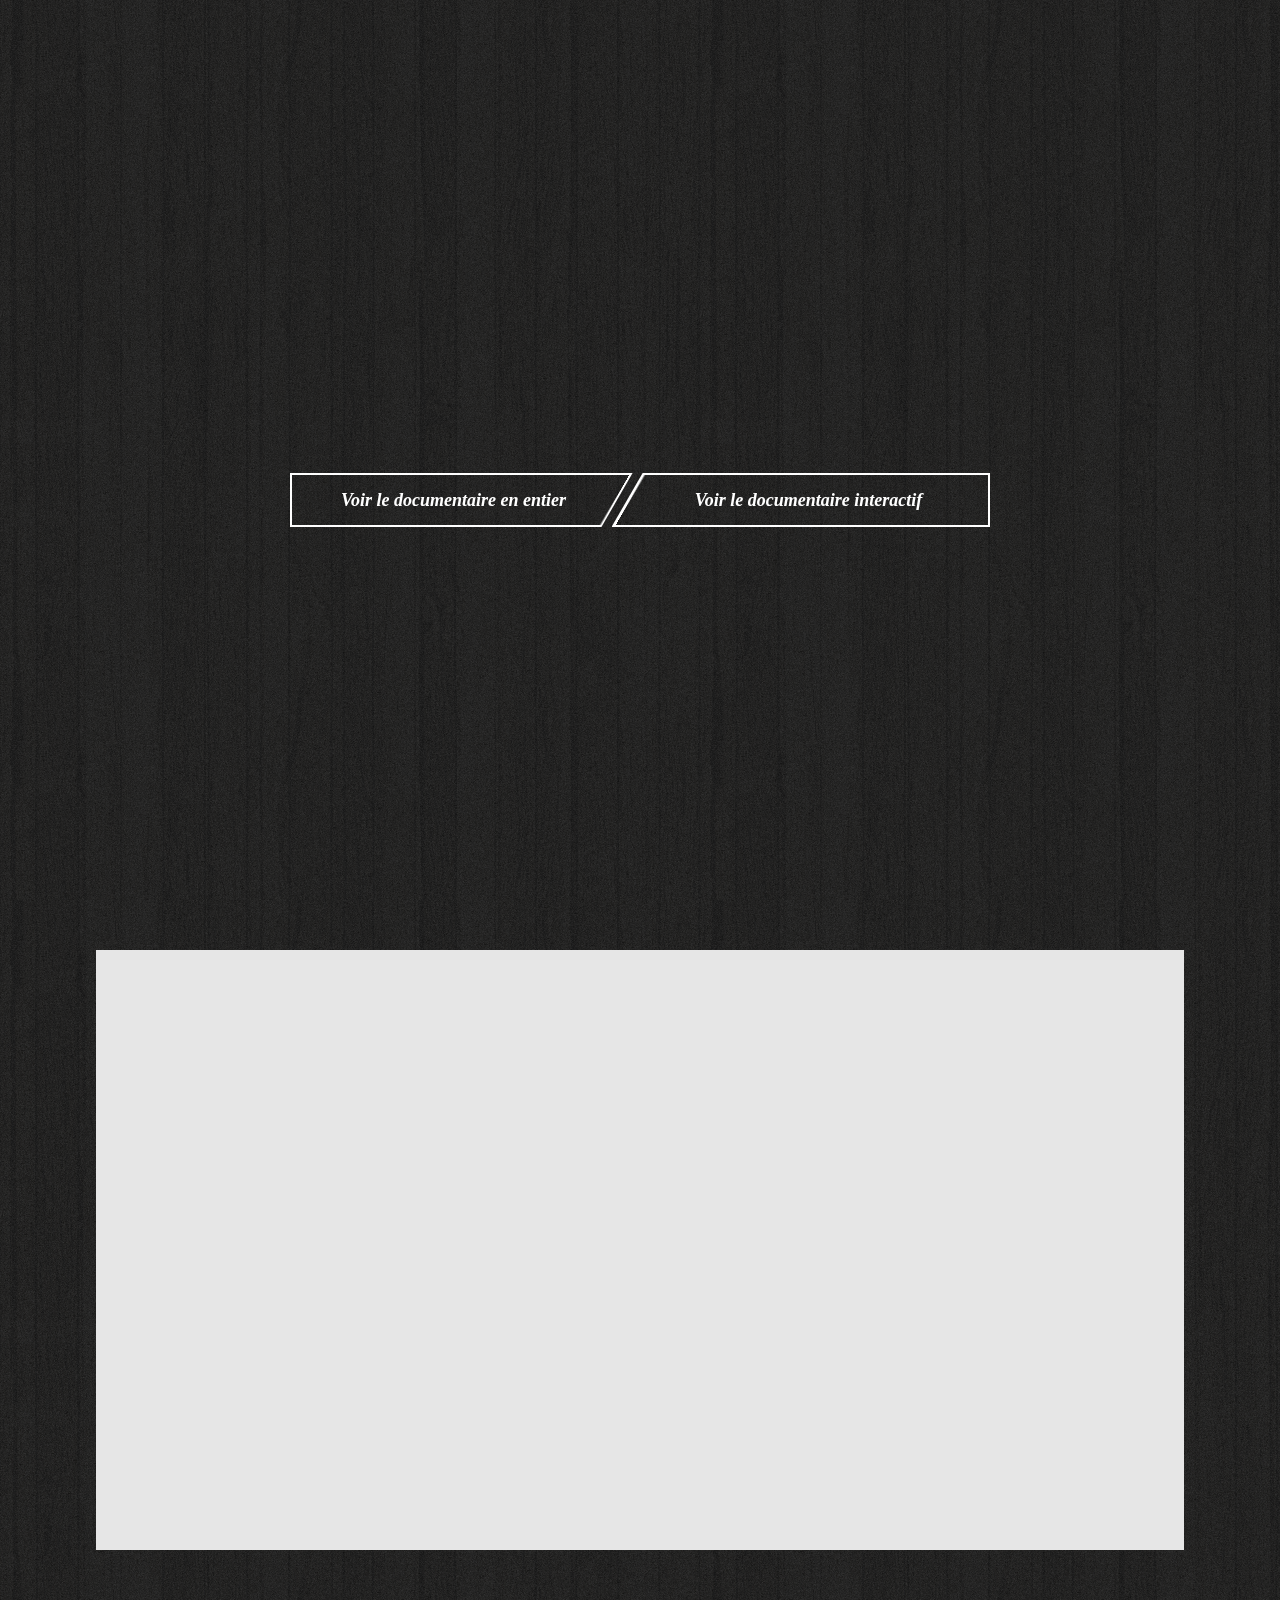
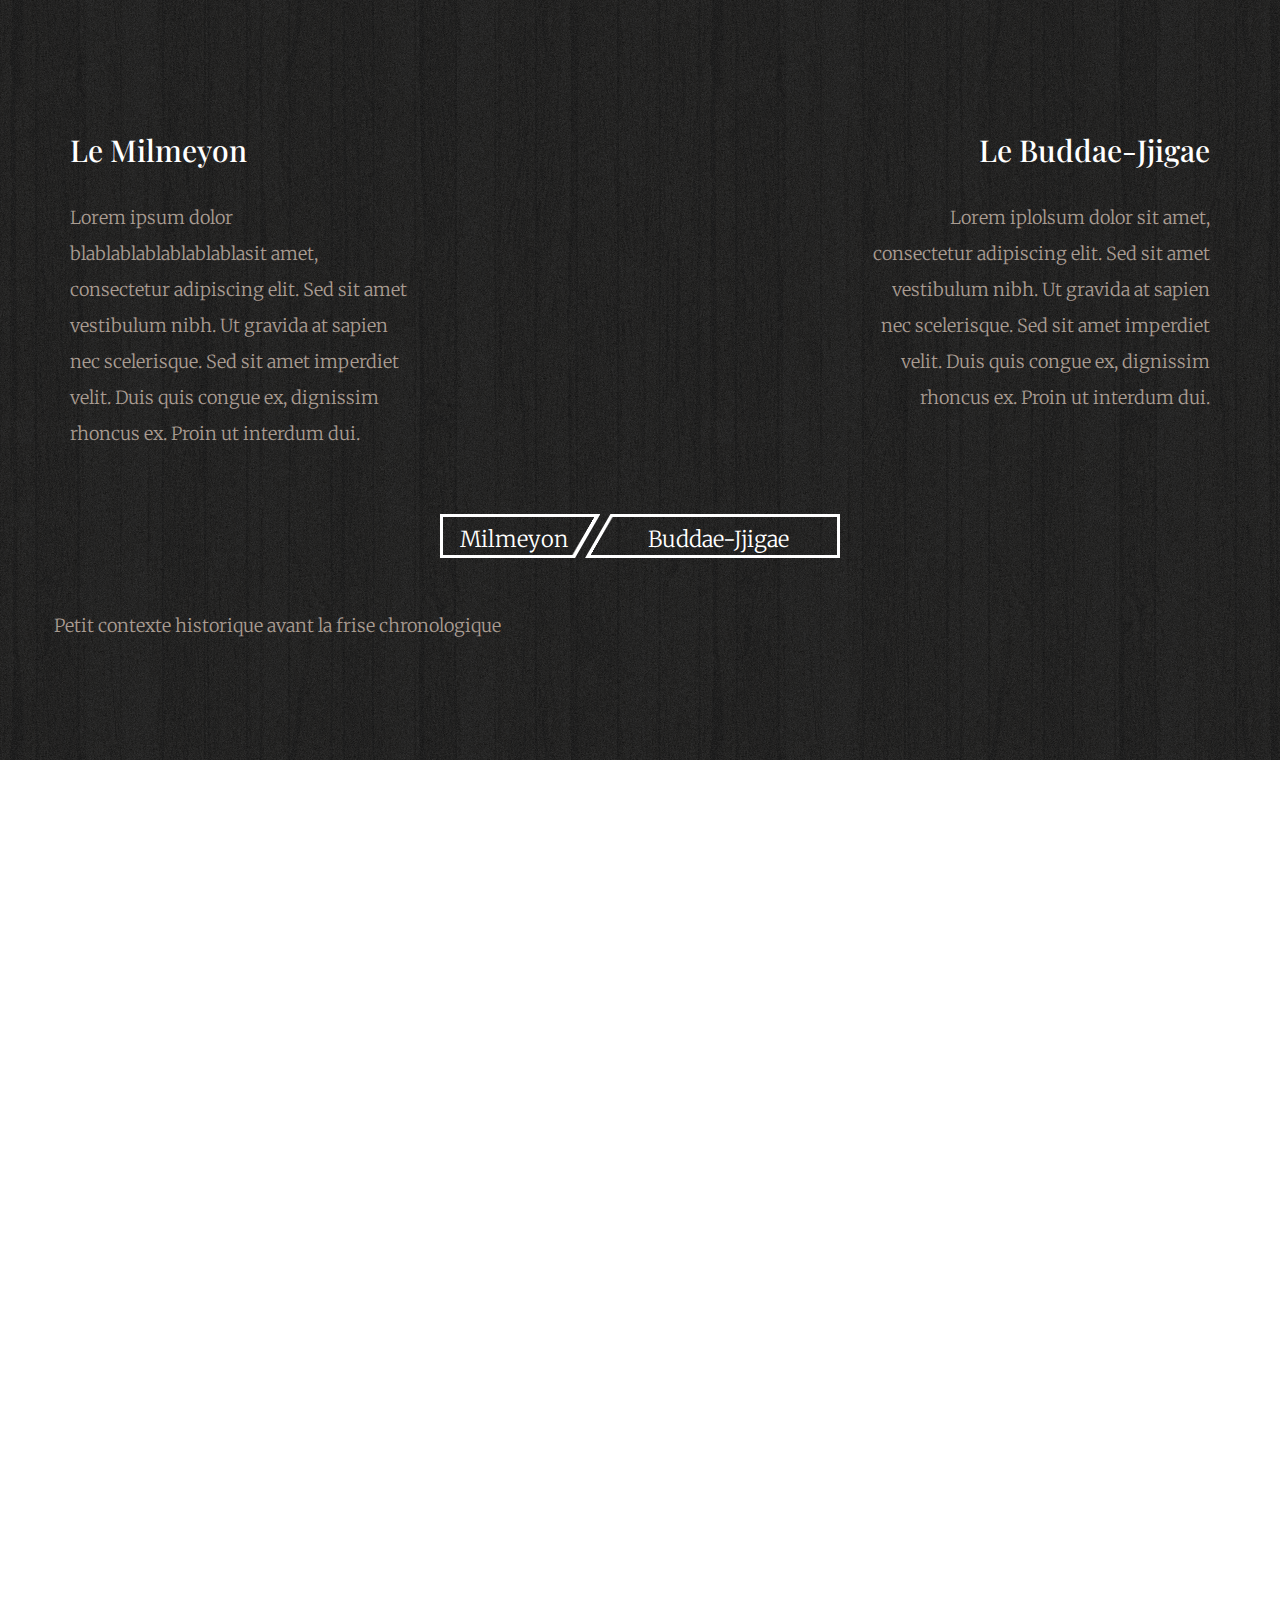
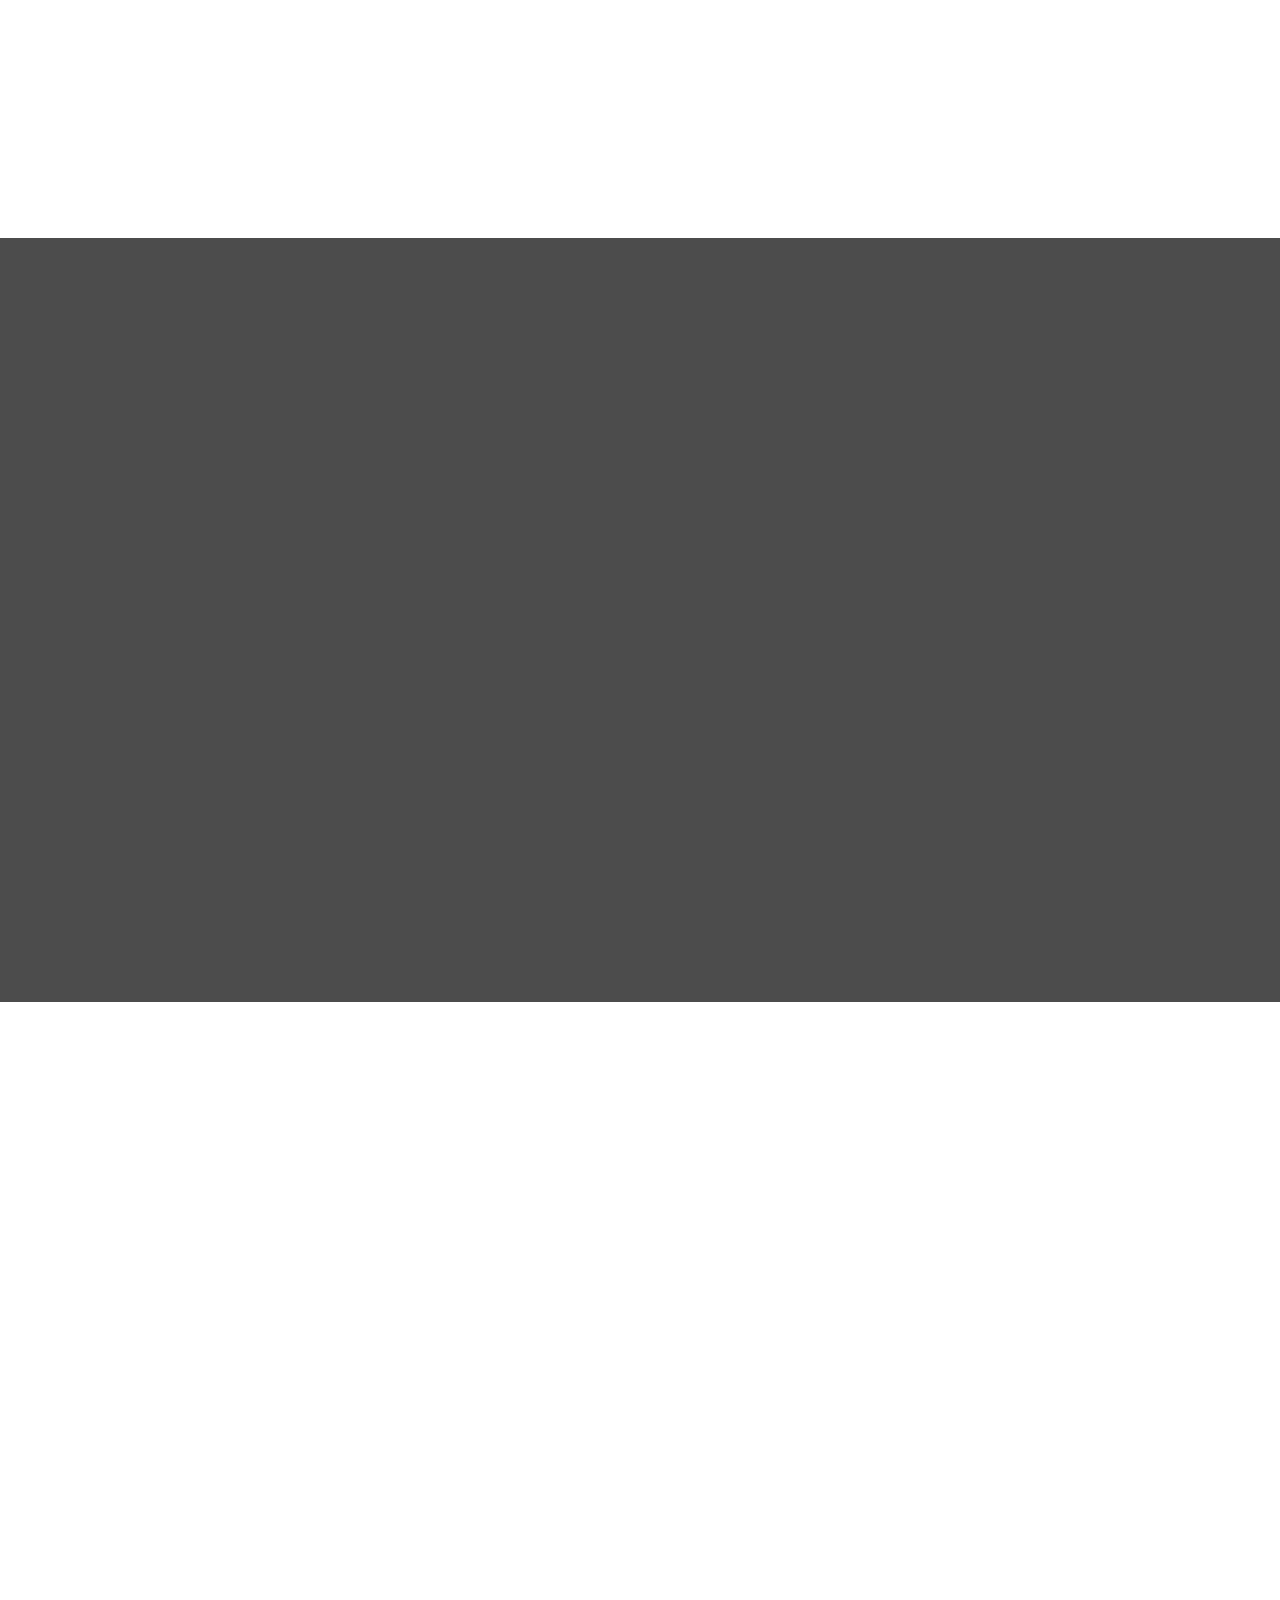
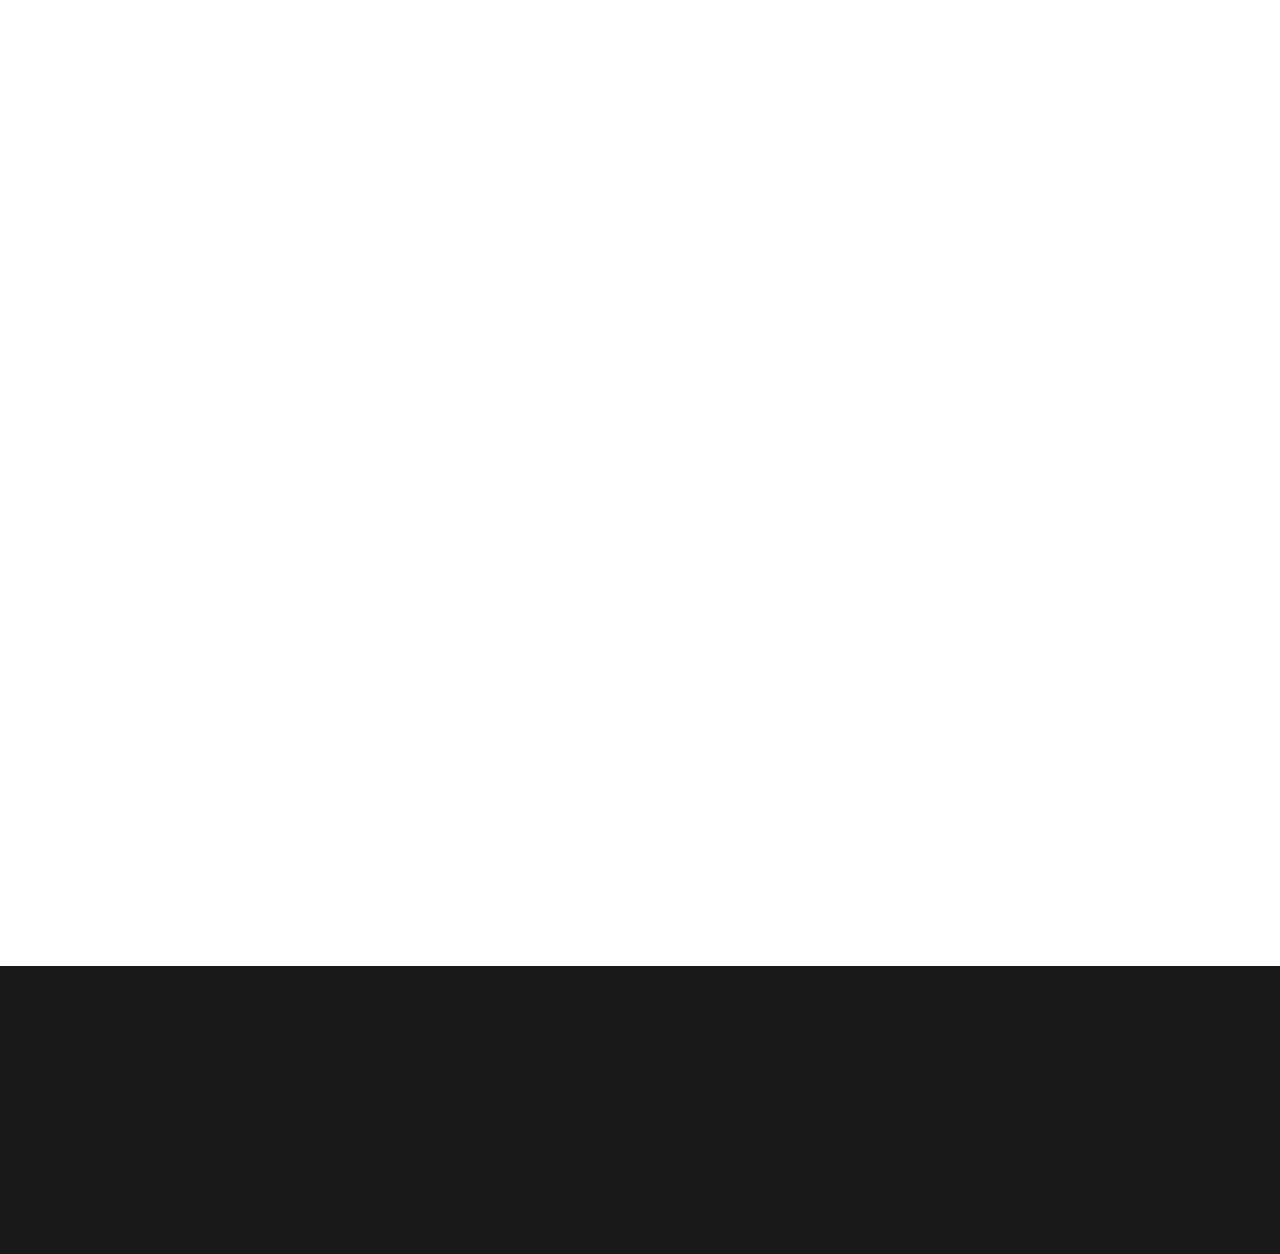
<file: Doc2/index.html>
<!DOCTYPE html>
<!--[if lt IE 7]>      <html class="no-js lt-ie9 lt-ie8 lt-ie7"> <![endif]-->
<!--[if IE 7]>         <html class="no-js lt-ie9 lt-ie8"> <![endif]-->
<!--[if IE 8]>         <html class="no-js lt-ie9"> <![endif]-->
<!--[if gt IE 8]><!--> <html class="no-js"> <!--<![endif]-->
	<head>
	<meta charset="utf-8">
	<meta http-equiv="X-UA-Compatible" content="IE=edge">
	<title>documentary</title>
	<meta name="viewport" content="width=device-width, initial-scale=1">
	<meta name="description" content="Free HTML5 Template by FREEHTML5.CO" />
	<meta name="keywords" content="free html5, free template, free bootstrap, html5, css3, mobile first, responsive" />
	<meta name="author" content="FREEHTML5.CO" />

	<!-- Place favicon.ico and apple-touch-icon.png in the root directory -->
	<link rel="shortcut icon" href="favicon.ico">

	<link href='https://fonts.googleapis.com/css?family=Playfair+Display:400,700,400italic,700italic|Merriweather:300,400italic,300italic,400,700italic' rel='stylesheet' type='text/css'>

	<!-- Animate.css -->
	<link rel="stylesheet" href="css/animate.css">
	<!-- Icomoon Icon Fonts-->
	<link rel="stylesheet" href="css/icomoon.css">
	<!-- Simple Line Icons -->
	<link rel="stylesheet" href="css/simple-line-icons.css">
	<!-- Datetimepicker -->
	<link rel="stylesheet" href="css/bootstrap-datetimepicker.min.css">
	<!-- Flexslider -->
	<link rel="stylesheet" href="css/flexslider.css">
	<!-- Bootstrap  -->
	<link rel="stylesheet" href="css/bootstrap.css">

	<link rel="stylesheet" href="css/style.css">

	<!--<link href="https://cdn.jsdelivr.net/npm/bootstrap@5.3.0-alpha3/dist/css/bootstrap.min.css" rel="stylesheet" integrity="sha384-KK94CHFLLe+nY2dmCWGMq91rCGa5gtU4mk92HdvYe+M/SXH301p5ILy+dN9+nJOZ" crossorigin="anonymous">-->


	<!-- Modernizr JS -->
	<script src="js/modernizr-2.6.2.min.js"></script>
	<!-- FOR IE9 below -->
	<!--[if lt IE 9]>
	<script src="js/respond.min.js"></script>
	<![endif]-->

	</head>
	<body>

	<div id="fh5co-container">
		<div id="fh5co-home" class="js-fullheight" data-section="home">

			<div class="flexslider">

				<div class="fh5co-overlay"></div>
				<div class="fh5co-text">
					<div class="container">
						<div class="row">
							<h1 class="to-animate">L'histoire à travers le goût</h1>
							<h2 class="to-animate">Le Buddaejiggae et le Milmeyon</h2>
							<div class="choix">
								<button style="font-family: 'Times New Roman', Times, serif;">Voir le documentaire en entier</button>
								<button style="font-family: 'Times New Roman', Times, serif;">Voir le documentaire interactif</button>
							  </div>
						</div>
					</div>
				</div>
			  	<ul class="slides">
			   	<li style="background: url(images/wood_1.png) repeat;"></li>
			  	</ul>
			</div>

		</div>
		<div id="video-intro" data-section="about" >

				<!--<iframe  id="fh5co-about" src="https://www.youtube.com/embed/exiIwjqMOJs" title="LES JEUX DRAGON BALL Z! (2ème partie)" frameborder="0" allow="accelerometer; autoplay; clipboard-write; encrypted-media; gyroscope; picture-in-picture; web-share" allowfullscreen></iframe>-->
			<!--<div class="fh5co-2col fh5co-text">
				<h2 class="heading to-animate">Vidéo Introduction</h2>
				<p class="to-animate"><span class="firstcharacter">F</span>Petit texte ici parce que why not et blablablablablabababababbaba
				aaaaaaaaaaaaaaaaaaaaaaaaaaaaaaaaa
			aaaaaaaaaaaaaaaa</p>-->
			<iframe  id="fh5co-about" src="https://www.youtube.com/embed/o8fue3bjNWQ" title="16 Tutoriel facile sur les nœuds en macramé | Noeud de base en macramé" frameborder="0" allow="accelerometer; autoplay; clipboard-write; encrypted-media; gyroscope; picture-in-picture; web-share" allowfullscreen></iframe>
		</div>



		<div id="fh5co-featured" data-section="features">
			<div class="container">
				<div class="description-meal">
					<div id="desc1">
					<h2>Le Milmeyon</h2>
					<p>Lorem ipsum dolor blablablablablablablasit amet, consectetur adipiscing elit. Sed sit amet vestibulum nibh. Ut gravida at sapien nec scelerisque. Sed sit amet imperdiet velit. Duis quis congue ex, dignissim rhoncus ex. Proin ut interdum dui. </p>
					</div>
					<iframe frameborder="0" class="juxtapose" width="400px" height="389px" src="https://cdn.knightlab.com/libs/juxtapose/latest/embed/index.html?uid=751e55d8-ee2e-11ed-b5bd-6595d9b17862"></iframe>
					<div id="desc2">
					<h2>Le Buddae-Jjigae</h2>
					<p>Lorem iplolsum dolor sit amet, consectetur adipiscing elit. Sed sit amet vestibulum nibh. Ut gravida at sapien nec scelerisque. Sed sit amet imperdiet velit. Duis quis congue ex, dignissim rhoncus ex. Proin ut interdum dui. </p>
					</div>

				</div>
				<div class="buttons">
					<button>Milmeyon</button>
					<button>Buddae-Jjigae</button>
				  </div>
			</div>
			<div id="contexte-historique">
				<p>Petit contexte historique avant la frise chronologique</p>
			</div>
		</div>

		<div id="fh5co-type">
			<iframe id="frise-chrono" src="https://miro.com/app/embed/uXjVMJMcokI=/?pres=1&frameId=3458764554287146692&embedId=951166905327" frameborder="0" scrolling="no" allow="fullscreen; clipboard-read; clipboard-write" allowfullscreen></iframe>
		</div>
		<div id="fh5co-sayings">
			<div class="container">
				<div class="row to-animate">

					<div class="flexslider">
						<ul class="slides">

							<li>
								<blockquote>
									<p>&ldquo;Cooking is an art, but all art requires knowing something about the techniques and materials&rdquo;</p>
									<p class="quote-author">&mdash; Nathan Myhrvold</p>
								</blockquote>
							</li>
							<li>
								<blockquote>
									<p>&ldquo;Give a man food, and he can eat for a day. Give a man a job, and he can only eat for 30 minutes on break.&rdquo;</p>
									<p class="quote-author">&mdash; Lev L. Spiro</p>
								</blockquote>
							</li>
							<li>
								<blockquote>
									<p>&ldquo;Find something you’re passionate about and keep tremendously interested in it.&rdquo;</p>
									<p class="quote-author">&mdash; Julia Child</p>
								</blockquote>
							</li>
							<li>
								<blockquote>
									<p>&ldquo;Never work before breakfast; if you have to work before breakfast, eat your breakfast first.&rdquo;</p>
									<p class="quote-author">&mdash; Josh Billings</p>
								</blockquote>
							</li>


						</ul>
					</div>

				</div>
			</div>
		</div>

		<div id="fh5co-events" data-section="events" style="background-image: url(images/slide_2.jpg);" data-stellar-background-ratio="0.5">
			<div class="fh5co-overlay"></div>
			<div class="container">
				<div class="row text-center fh5co-heading row-padded">
					<div class="col-md-8 col-md-offset-2 to-animate">
						<h2 class="heading">Titre</h2>
						<p class="sub-heading">Sous-texte</p>
					</div>
				</div>
				<div class="row">
					<div class="col-md-4">
						<div class="fh5co-event to-animate-2">
							<h3>Titre</h3>

							<p>petit texte</p>
						</div>
					</div>
					<div class="col-md-4">
						<div class="fh5co-event to-animate-2">
							<h3>Titre</h3>
							<span class="fh5co-event-meta">sous-texte</span>
						</div>
					</div>
					<div class="col-md-4">
						<div class="fh5co-event to-animate-2">
							<h3>Titre</h3>
						</div>
					</div>
				</div>
			</div>
		</div>

		<div id="fh5co-menus" data-section="menu">
			<div class="container">
				<div class="row text-center fh5co-heading row-padded">
					<div class="col-md-8 col-md-offset-2">
						<h2 class="heading to-animate">Titre</h2>
						<p class="sub-heading to-animate"></p>
					</div>
				</div>
				<div class="row row-padded">
					<div class="col-md-6">
						<div class="fh5co-food-menu to-animate-2">

						</div>
					</div>
					<div class="col-md-6">
						<div class="fh5co-food-menu to-animate-2">
							<h2 class="fh5co-dishes">titre</h2>
							<!--<ul>
								<li>
									<div class="fh5co-food-desc">
										<figure>
											<img src="images/res_img_3.jpg" class="img-responsive" alt="Free HTML5 Templates by FREEHTML5.co">
										</figure>
									</div>
								</li>
								<li>
									<div class="fh5co-food-desc">
										<figure>
											<img src="images/res_img_2.jpg" class="img-responsive" alt="Free HTML5 Templates by FREEHTML5.co">
										</figure>
									</div>
								</li>
								<li>
									<div class="fh5co-food-desc">
										<figure>
											<img src="images/res_img_8.jpg" class="img-responsive" alt="Free HTML5 Templates by FREEHTML5.co">
										</figure>

									</div>
								</li>
							</ul>-->
						</div>
					</div>
					<div class="col-md-6">
						<div class="fh5co-food-menu to-animate-2">
							<h2 class="fh5co-drinks">titre</h2>
							<!--<ul>
								<li>
									<div class="fh5co-food-desc">
										<figure>
											<img src="images/res_img_5.jpg" class="img-responsive" alt="Free HTML5 Templates by FREEHTML5.co">
										</figure>

									</div>

								</li>
								<li>
									<div class="fh5co-food-desc">
										<figure>
											<img src="images/res_img_6.jpg" class="img-responsive" alt="Free HTML5 Templates by FREEHTML5.co">
										</figure>

									</div>

								</li>
								<li>
									<div class="fh5co-food-desc">
										<figure>
											<img src="images/res_img_7.jpg" class="img-responsive" alt="Free HTML5 Templates by FREEHTML5.co">
										</figure>

									</div>

								</li>
								<li>
									<div class="fh5co-food-desc">
										<figure>
											<img src="images/res_img_5.jpg" class="img-responsive" alt="Free HTML5 Templates by FREEHTML5.co">
										</figure>

									</div>

								</li>
							</ul>-->
						</div>
					</div>
					<div class="col-md-6">
						<div class="fh5co-food-menu to-animate-2">
							<h2 class="fh5co-dishes">titre</h2>
							<!--<ul>
								<li>
									<div class="fh5co-food-desc">
										<figure>
											<img src="images/res_img_3.jpg" class="img-responsive" alt="Free HTML5 Templates by FREEHTML5.co">
										</figure>

								</li>
								<li>
									<div class="fh5co-food-desc">
										<figure>
											<img src="images/res_img_4.jpg" class="img-responsive" alt="Free HTML5 Templates by FREEHTML5.co">
										</figure>

									</div>

								</li>
								<li>
									<div class="fh5co-food-desc">
										<figure>
											<img src="images/res_img_2.jpg" class="img-responsive" alt="Free HTML5 Templates by FREEHTML5.co">
										</figure>

									</div>

								</li>
								<li>
									<div class="fh5co-food-desc">
										<figure>
											<img src="images/res_img_8.jpg" class="img-responsive" alt="Free HTML5 Templates by FREEHTML5.co">
										</figure>

									</div>

								</li>
							</ul>-->
						</div>
					</div>
				</div>
			</div>
		</div>



		<div id="fh5co-contact" data-section="reservation">
			<div class="container">
				<div class="row text-center fh5co-heading row-padded">
					<div class="col-md-8 col-md-offset-2">
						<h2 class="heading to-animate">Titre</h2>
						<p class="sub-heading to-animate">Sous-texte</p>
					</div>
				</div>
				<div class="row">
					<div class="col-md-6 to-animate-2">
						<h3>Titre</h3>
						<ul class="fh5co-contact-info">
							<li class="fh5co-contact-address ">
								<i class="icon-home"></i>
								sous-texte
							</li>
						</ul>
					</div>

			</div>
		</div>


	</div>

	<div id="fh5co-footer">
		<div class="container">
			<div class="row row-padded">
				<div class="col-md-12 text-center">
					<p class="to-animate">&copy; 2022 - Nelly rifsha Diana Nina Eléonore<br>
					</p>
				</div>
			</div>
			<div class="row">
				<div class="col-md-12 text-center">

				</div>
			</div>
		</div>
	</div>






	<!-- jQuery -->
	<script src="js/jquery.min.js"></script>
	<!-- jQuery Easing -->
	<script src="js/jquery.easing.1.3.js"></script>
	<!-- Bootstrap -->
	<script src="js/bootstrap.min.js"></script>
	<!-- Bootstrap DateTimePicker -->
	<script src="js/moment.js"></script>
	<script src="js/bootstrap-datetimepicker.min.js"></script>
	<!-- Waypoints -->
	<script src="js/jquery.waypoints.min.js"></script>
	<!-- Stellar Parallax -->
	<script src="js/jquery.stellar.min.js"></script>

	<!-- Flexslider -->
	<script src="js/jquery.flexslider-min.js"></script>
	<script>
		$(function () {
	       $('#date').datetimepicker();
	   });
	</script>
	<!-- Main JS -->
	<script src="js/main.js"></script>

	</body>
</html>
</file>
<file: Doc2/css/icomoon.css>
@font-face {
	font-family: 'icomoon';
	src:url('../fonts/icomoon/icomoon.eot?qtatmt');
	src:url('../fonts/icomoon/icomoon.eot?qtatmt#iefix') format('embedded-opentype'),
		url('../fonts/icomoon/icomoon.ttf?qtatmt') format('truetype'),
		url('../fonts/icomoon/icomoon.woff?qtatmt') format('woff'),
		url('../fonts/icomoon/icomoon.svg?qtatmt#icomoon') format('svg');
	font-weight: normal;
	font-style: normal;
}

[class^="icon-"], [class*=" icon-"] {
	font-family: 'icomoon';
	speak: none;
	font-style: normal;
	font-weight: normal;
	font-variant: normal;
	text-transform: none;
	line-height: 1;

	/* Better Font Rendering =========== */
	-webkit-font-smoothing: antialiased;
	-moz-osx-font-smoothing: grayscale;
}

.icon-glass:before {
	content: "\f000";
}
.icon-music:before {
	content: "\f001";
}
.icon-search2:before {
	content: "\f002";
}
.icon-envelope-o:before {
	content: "\f003";
}
.icon-heart:before {
	content: "\f004";
}
.icon-star:before {
	content: "\f005";
}
.icon-star-o:before {
	content: "\f006";
}
.icon-user:before {
	content: "\f007";
}
.icon-film:before {
	content: "\f008";
}
.icon-th-large:before {
	content: "\f009";
}
.icon-th:before {
	content: "\f00a";
}
.icon-th-list:before {
	content: "\f00b";
}
.icon-check:before {
	content: "\f00c";
}
.icon-close:before {
	content: "\f00d";
}
.icon-remove:before {
	content: "\f00d";
}
.icon-times:before {
	content: "\f00d";
}
.icon-search-plus:before {
	content: "\f00e";
}
.icon-search-minus:before {
	content: "\f010";
}
.icon-power-off:before {
	content: "\f011";
}
.icon-signal:before {
	content: "\f012";
}
.icon-cog:before {
	content: "\f013";
}
.icon-gear:before {
	content: "\f013";
}
.icon-trash-o:before {
	content: "\f014";
}
.icon-home:before {
	content: "\f015";
}
.icon-file-o:before {
	content: "\f016";
}
.icon-clock-o:before {
	content: "\f017";
}
.icon-road:before {
	content: "\f018";
}
.icon-download:before {
	content: "\f019";
}
.icon-arrow-circle-o-down:before {
	content: "\f01a";
}
.icon-arrow-circle-o-up:before {
	content: "\f01b";
}
.icon-inbox:before {
	content: "\f01c";
}
.icon-play-circle-o:before {
	content: "\f01d";
}
.icon-repeat2:before {
	content: "\f01e";
}
.icon-rotate-right:before {
	content: "\f01e";
}
.icon-refresh:before {
	content: "\f021";
}
.icon-list-alt:before {
	content: "\f022";
}
.icon-lock:before {
	content: "\f023";
}
.icon-flag:before {
	content: "\f024";
}
.icon-headphones:before {
	content: "\f025";
}
.icon-volume-off:before {
	content: "\f026";
}
.icon-volume-down:before {
	content: "\f027";
}
.icon-volume-up:before {
	content: "\f028";
}
.icon-qrcode:before {
	content: "\f029";
}
.icon-barcode:before {
	content: "\f02a";
}
.icon-tag:before {
	content: "\f02b";
}
.icon-tags:before {
	content: "\f02c";
}
.icon-book:before {
	content: "\f02d";
}
.icon-bookmark:before {
	content: "\f02e";
}
.icon-print:before {
	content: "\f02f";
}
.icon-camera:before {
	content: "\f030";
}
.icon-font:before {
	content: "\f031";
}
.icon-bold:before {
	content: "\f032";
}
.icon-italic:before {
	content: "\f033";
}
.icon-text-height:before {
	content: "\f034";
}
.icon-text-width:before {
	content: "\f035";
}
.icon-align-left:before {
	content: "\f036";
}
.icon-align-center2:before {
	content: "\f037";
}
.icon-align-right:before {
	content: "\f038";
}
.icon-align-justify2:before {
	content: "\f039";
}
.icon-list:before {
	content: "\f03a";
}
.icon-dedent:before {
	content: "\f03b";
}
.icon-outdent:before {
	content: "\f03b";
}
.icon-indent:before {
	content: "\f03c";
}
.icon-video-camera:before {
	content: "\f03d";
}
.icon-image:before {
	content: "\f03e";
}
.icon-photo:before {
	content: "\f03e";
}
.icon-picture-o:before {
	content: "\f03e";
}
.icon-pencil:before {
	content: "\f040";
}
.icon-map-marker:before {
	content: "\f041";
}
.icon-adjust:before {
	content: "\f042";
}
.icon-tint:before {
	content: "\f043";
}
.icon-edit:before {
	content: "\f044";
}
.icon-pencil-square-o:before {
	content: "\f044";
}
.icon-share-square-o:before {
	content: "\f045";
}
.icon-check-square-o:before {
	content: "\f046";
}
.icon-arrows:before {
	content: "\f047";
}
.icon-step-backward:before {
	content: "\f048";
}
.icon-fast-backward:before {
	content: "\f049";
}
.icon-backward:before {
	content: "\f04a";
}
.icon-play2:before {
	content: "\f04b";
}
.icon-pause2:before {
	content: "\f04c";
}
.icon-stop2:before {
	content: "\f04d";
}
.icon-forward:before {
	content: "\f04e";
}
.icon-fast-forward2:before {
	content: "\f050";
}
.icon-step-forward:before {
	content: "\f051";
}
.icon-eject:before {
	content: "\f052";
}
.icon-chevron-left:before {
	content: "\f053";
}
.icon-chevron-right:before {
	content: "\f054";
}
.icon-plus-circle:before {
	content: "\f055";
}
.icon-minus-circle:before {
	content: "\f056";
}
.icon-times-circle:before {
	content: "\f057";
}
.icon-check-circle:before {
	content: "\f058";
}
.icon-question-circle:before {
	content: "\f059";
}
.icon-info-circle:before {
	content: "\f05a";
}
.icon-crosshairs:before {
	content: "\f05b";
}
.icon-times-circle-o:before {
	content: "\f05c";
}
.icon-check-circle-o:before {
	content: "\f05d";
}
.icon-ban2:before {
	content: "\f05e";
}
.icon-arrow-left:before {
	content: "\f060";
}
.icon-arrow-right:before {
	content: "\f061";
}
.icon-arrow-up:before {
	content: "\f062";
}
.icon-arrow-down:before {
	content: "\f063";
}
.icon-mail-forward:before {
	content: "\f064";
}
.icon-share:before {
	content: "\f064";
}
.icon-expand2:before {
	content: "\f065";
}
.icon-compress:before {
	content: "\f066";
}
.icon-plus:before {
	content: "\f067";
}
.icon-minus:before {
	content: "\f068";
}
.icon-asterisk:before {
	content: "\f069";
}
.icon-exclamation-circle:before {
	content: "\f06a";
}
.icon-gift:before {
	content: "\f06b";
}
.icon-leaf:before {
	content: "\f06c";
}
.icon-fire:before {
	content: "\f06d";
}
.icon-eye:before {
	content: "\f06e";
}
.icon-eye-slash:before {
	content: "\f070";
}
.icon-exclamation-triangle:before {
	content: "\f071";
}
.icon-warning:before {
	content: "\f071";
}
.icon-plane:before {
	content: "\f072";
}
.icon-calendar:before {
	content: "\f073";
}
.icon-random:before {
	content: "\f074";
}
.icon-comment:before {
	content: "\f075";
}
.icon-magnet:before {
	content: "\f076";
}
.icon-chevron-up:before {
	content: "\f077";
}
.icon-chevron-down:before {
	content: "\f078";
}
.icon-retweet:before {
	content: "\f079";
}
.icon-shopping-cart:before {
	content: "\f07a";
}
.icon-folder:before {
	content: "\f07b";
}
.icon-folder-open:before {
	content: "\f07c";
}
.icon-arrows-v:before {
	content: "\f07d";
}
.icon-arrows-h:before {
	content: "\f07e";
}
.icon-bar-chart:before {
	content: "\f080";
}
.icon-bar-chart-o:before {
	content: "\f080";
}
.icon-twitter-square:before {
	content: "\f081";
}
.icon-facebook-square:before {
	content: "\f082";
}
.icon-camera-retro:before {
	content: "\f083";
}
.icon-key:before {
	content: "\f084";
}
.icon-cogs:before {
	content: "\f085";
}
.icon-gears:before {
	content: "\f085";
}
.icon-comments:before {
	content: "\f086";
}
.icon-thumbs-o-up:before {
	content: "\f087";
}
.icon-thumbs-o-down:before {
	content: "\f088";
}
.icon-star-half:before {
	content: "\f089";
}
.icon-heart-o:before {
	content: "\f08a";
}
.icon-sign-out:before {
	content: "\f08b";
}
.icon-linkedin-square:before {
	content: "\f08c";
}
.icon-thumb-tack:before {
	content: "\f08d";
}
.icon-external-link:before {
	content: "\f08e";
}
.icon-sign-in:before {
	content: "\f090";
}
.icon-trophy:before {
	content: "\f091";
}
.icon-github-square:before {
	content: "\f092";
}
.icon-upload:before {
	content: "\f093";
}
.icon-lemon-o:before {
	content: "\f094";
}
.icon-phone:before {
	content: "\f095";
}
.icon-square-o:before {
	content: "\f096";
}
.icon-bookmark-o:before {
	content: "\f097";
}
.icon-phone-square:before {
	content: "\f098";
}
.icon-twitter:before {
	content: "\f099";
}
.icon-facebook:before {
	content: "\f09a";
}
.icon-facebook-f:before {
	content: "\f09a";
}
.icon-github:before {
	content: "\f09b";
}
.icon-unlock2:before {
	content: "\f09c";
}
.icon-credit-card:before {
	content: "\f09d";
}
.icon-feed:before {
	content: "\f09e";
}
.icon-rss:before {
	content: "\f09e";
}
.icon-hdd-o:before {
	content: "\f0a0";
}
.icon-bullhorn:before {
	content: "\f0a1";
}
.icon-bell-o:before {
	content: "\f0a2";
}
.icon-certificate:before {
	content: "\f0a3";
}
.icon-hand-o-right:before {
	content: "\f0a4";
}
.icon-hand-o-left:before {
	content: "\f0a5";
}
.icon-hand-o-up:before {
	content: "\f0a6";
}
.icon-hand-o-down:before {
	content: "\f0a7";
}
.icon-arrow-circle-left:before {
	content: "\f0a8";
}
.icon-arrow-circle-right:before {
	content: "\f0a9";
}
.icon-arrow-circle-up:before {
	content: "\f0aa";
}
.icon-arrow-circle-down:before {
	content: "\f0ab";
}
.icon-globe:before {
	content: "\f0ac";
}
.icon-wrench:before {
	content: "\f0ad";
}
.icon-tasks:before {
	content: "\f0ae";
}
.icon-filter:before {
	content: "\f0b0";
}
.icon-briefcase:before {
	content: "\f0b1";
}
.icon-arrows-alt:before {
	content: "\f0b2";
}
.icon-group:before {
	content: "\f0c0";
}
.icon-users:before {
	content: "\f0c0";
}
.icon-chain:before {
	content: "\f0c1";
}
.icon-link:before {
	content: "\f0c1";
}
.icon-cloud:before {
	content: "\f0c2";
}
.icon-flask:before {
	content: "\f0c3";
}
.icon-cut:before {
	content: "\f0c4";
}
.icon-scissors:before {
	content: "\f0c4";
}
.icon-copy:before {
	content: "\f0c5";
}
.icon-files-o:before {
	content: "\f0c5";
}
.icon-paperclip:before {
	content: "\f0c6";
}
.icon-floppy-o:before {
	content: "\f0c7";
}
.icon-save:before {
	content: "\f0c7";
}
.icon-square:before {
	content: "\f0c8";
}
.icon-bars:before {
	content: "\f0c9";
}
.icon-navicon:before {
	content: "\f0c9";
}
.icon-reorder:before {
	content: "\f0c9";
}
.icon-list-ul:before {
	content: "\f0ca";
}
.icon-list-ol:before {
	content: "\f0cb";
}
.icon-strikethrough:before {
	content: "\f0cc";
}
.icon-underline:before {
	content: "\f0cd";
}
.icon-table:before {
	content: "\f0ce";
}
.icon-magic:before {
	content: "\f0d0";
}
.icon-truck:before {
	content: "\f0d1";
}
.icon-pinterest:before {
	content: "\f0d2";
}
.icon-pinterest-square:before {
	content: "\f0d3";
}
.icon-google-plus-square:before {
	content: "\f0d4";
}
.icon-google-plus:before {
	content: "\f0d5";
}
.icon-money:before {
	content: "\f0d6";
}
.icon-caret-down:before {
	content: "\f0d7";
}
.icon-caret-up:before {
	content: "\f0d8";
}
.icon-caret-left:before {
	content: "\f0d9";
}
.icon-caret-right:before {
	content: "\f0da";
}
.icon-columns2:before {
	content: "\f0db";
}
.icon-sort:before {
	content: "\f0dc";
}
.icon-unsorted:before {
	content: "\f0dc";
}
.icon-sort-desc:before {
	content: "\f0dd";
}
.icon-sort-down:before {
	content: "\f0dd";
}
.icon-sort-asc:before {
	content: "\f0de";
}
.icon-sort-up:before {
	content: "\f0de";
}
.icon-envelope:before {
	content: "\f0e0";
}
.icon-linkedin:before {
	content: "\f0e1";
}
.icon-rotate-left:before {
	content: "\f0e2";
}
.icon-undo:before {
	content: "\f0e2";
}
.icon-gavel:before {
	content: "\f0e3";
}
.icon-legal:before {
	content: "\f0e3";
}
.icon-dashboard:before {
	content: "\f0e4";
}
.icon-tachometer:before {
	content: "\f0e4";
}
.icon-comment-o:before {
	content: "\f0e5";
}
.icon-comments-o:before {
	content: "\f0e6";
}
.icon-bolt:before {
	content: "\f0e7";
}
.icon-flash:before {
	content: "\f0e7";
}
.icon-sitemap:before {
	content: "\f0e8";
}
.icon-umbrella2:before {
	content: "\f0e9";
}
.icon-clipboard:before {
	content: "\f0ea";
}
.icon-paste:before {
	content: "\f0ea";
}
.icon-lightbulb-o:before {
	content: "\f0eb";
}
.icon-exchange:before {
	content: "\f0ec";
}
.icon-cloud-download2:before {
	content: "\f0ed";
}
.icon-cloud-upload2:before {
	content: "\f0ee";
}
.icon-user-md:before {
	content: "\f0f0";
}
.icon-stethoscope:before {
	content: "\f0f1";
}
.icon-suitcase:before {
	content: "\f0f2";
}
.icon-bell:before {
	content: "\f0f3";
}
.icon-coffee:before {
	content: "\f0f4";
}
.icon-cutlery:before {
	content: "\f0f5";
}
.icon-file-text-o:before {
	content: "\f0f6";
}
.icon-building-o:before {
	content: "\f0f7";
}
.icon-hospital-o:before {
	content: "\f0f8";
}
.icon-ambulance:before {
	content: "\f0f9";
}
.icon-medkit:before {
	content: "\f0fa";
}
.icon-fighter-jet:before {
	content: "\f0fb";
}
.icon-beer:before {
	content: "\f0fc";
}
.icon-h-square:before {
	content: "\f0fd";
}
.icon-plus-square:before {
	content: "\f0fe";
}
.icon-angle-double-left:before {
	content: "\f100";
}
.icon-angle-double-right:before {
	content: "\f101";
}
.icon-angle-double-up:before {
	content: "\f102";
}
.icon-angle-double-down:before {
	content: "\f103";
}
.icon-angle-left:before {
	content: "\f104";
}
.icon-angle-right:before {
	content: "\f105";
}
.icon-angle-up:before {
	content: "\f106";
}
.icon-angle-down:before {
	content: "\f107";
}
.icon-desktop:before {
	content: "\f108";
}
.icon-laptop:before {
	content: "\f109";
}
.icon-tablet:before {
	content: "\f10a";
}
.icon-mobile:before {
	content: "\f10b";
}
.icon-mobile-phone:before {
	content: "\f10b";
}
.icon-circle-o:before {
	content: "\f10c";
}
.icon-quote-left:before {
	content: "\f10d";
}
.icon-quote-right:before {
	content: "\f10e";
}
.icon-spinner:before {
	content: "\f110";
}
.icon-circle:before {
	content: "\f111";
}
.icon-mail-reply:before {
	content: "\f112";
}
.icon-reply:before {
	content: "\f112";
}
.icon-github-alt:before {
	content: "\f113";
}
.icon-folder-o:before {
	content: "\f114";
}
.icon-folder-open-o:before {
	content: "\f115";
}
.icon-smile-o:before {
	content: "\f118";
}
.icon-frown-o:before {
	content: "\f119";
}
.icon-meh-o:before {
	content: "\f11a";
}
.icon-gamepad:before {
	content: "\f11b";
}
.icon-keyboard-o:before {
	content: "\f11c";
}
.icon-flag-o:before {
	content: "\f11d";
}
.icon-flag-checkered:before {
	content: "\f11e";
}
.icon-terminal:before {
	content: "\f120";
}
.icon-code:before {
	content: "\f121";
}
.icon-mail-reply-all:before {
	content: "\f122";
}
.icon-reply-all:before {
	content: "\f122";
}
.icon-star-half-empty:before {
	content: "\f123";
}
.icon-star-half-full:before {
	content: "\f123";
}
.icon-star-half-o:before {
	content: "\f123";
}
.icon-location-arrow:before {
	content: "\f124";
}
.icon-crop:before {
	content: "\f125";
}
.icon-code-fork:before {
	content: "\f126";
}
.icon-chain-broken:before {
	content: "\f127";
}
.icon-unlink:before {
	content: "\f127";
}
.icon-question:before {
	content: "\f128";
}
.icon-info:before {
	content: "\f129";
}
.icon-exclamation:before {
	content: "\f12a";
}
.icon-superscript:before {
	content: "\f12b";
}
.icon-subscript:before {
	content: "\f12c";
}
.icon-eraser:before {
	content: "\f12d";
}
.icon-puzzle-piece:before {
	content: "\f12e";
}
.icon-microphone2:before {
	content: "\f130";
}
.icon-microphone-slash:before {
	content: "\f131";
}
.icon-shield:before {
	content: "\f132";
}
.icon-calendar-o:before {
	content: "\f133";
}
.icon-fire-extinguisher:before {
	content: "\f134";
}
.icon-rocket:before {
	content: "\f135";
}
.icon-maxcdn:before {
	content: "\f136";
}
.icon-chevron-circle-left:before {
	content: "\f137";
}
.icon-chevron-circle-right:before {
	content: "\f138";
}
.icon-chevron-circle-up:before {
	content: "\f139";
}
.icon-chevron-circle-down:before {
	content: "\f13a";
}
.icon-html5:before {
	content: "\f13b";
}
.icon-css3:before {
	content: "\f13c";
}
.icon-anchor2:before {
	content: "\f13d";
}
.icon-unlock-alt:before {
	content: "\f13e";
}
.icon-bullseye:before {
	content: "\f140";
}
.icon-ellipsis-h:before {
	content: "\f141";
}
.icon-ellipsis-v:before {
	content: "\f142";
}
.icon-rss-square:before {
	content: "\f143";
}
.icon-play-circle:before {
	content: "\f144";
}
.icon-ticket:before {
	content: "\f145";
}
.icon-minus-square:before {
	content: "\f146";
}
.icon-minus-square-o:before {
	content: "\f147";
}
.icon-level-up:before {
	content: "\f148";
}
.icon-level-down:before {
	content: "\f149";
}
.icon-check-square:before {
	content: "\f14a";
}
.icon-pencil-square:before {
	content: "\f14b";
}
.icon-external-link-square:before {
	content: "\f14c";
}
.icon-share-square:before {
	content: "\f14d";
}
.icon-compass:before {
	content: "\f14e";
}
.icon-caret-square-o-down:before {
	content: "\f150";
}
.icon-toggle-down:before {
	content: "\f150";
}
.icon-caret-square-o-up:before {
	content: "\f151";
}
.icon-toggle-up:before {
	content: "\f151";
}
.icon-caret-square-o-right:before {
	content: "\f152";
}
.icon-toggle-right:before {
	content: "\f152";
}
.icon-eur:before {
	content: "\f153";
}
.icon-euro:before {
	content: "\f153";
}
.icon-gbp:before {
	content: "\f154";
}
.icon-dollar:before {
	content: "\f155";
}
.icon-usd:before {
	content: "\f155";
}
.icon-inr:before {
	content: "\f156";
}
.icon-rupee:before {
	content: "\f156";
}
.icon-cny:before {
	content: "\f157";
}
.icon-jpy:before {
	content: "\f157";
}
.icon-rmb:before {
	content: "\f157";
}
.icon-yen:before {
	content: "\f157";
}
.icon-rouble:before {
	content: "\f158";
}
.icon-rub:before {
	content: "\f158";
}
.icon-ruble:before {
	content: "\f158";
}
.icon-krw:before {
	content: "\f159";
}
.icon-won:before {
	content: "\f159";
}
.icon-bitcoin:before {
	content: "\f15a";
}
.icon-btc:before {
	content: "\f15a";
}
.icon-file2:before {
	content: "\f15b";
}
.icon-file-text:before {
	content: "\f15c";
}
.icon-sort-alpha-asc:before {
	content: "\f15d";
}
.icon-sort-alpha-desc:before {
	content: "\f15e";
}
.icon-sort-amount-asc:before {
	content: "\f160";
}
.icon-sort-amount-desc:before {
	content: "\f161";
}
.icon-sort-numeric-asc:before {
	content: "\f162";
}
.icon-sort-numeric-desc:before {
	content: "\f163";
}
.icon-thumbs-up:before {
	content: "\f164";
}
.icon-thumbs-down:before {
	content: "\f165";
}
.icon-youtube-square:before {
	content: "\f166";
}
.icon-youtube:before {
	content: "\f167";
}
.icon-xing:before {
	content: "\f168";
}
.icon-xing-square:before {
	content: "\f169";
}
.icon-youtube-play:before {
	content: "\f16a";
}
.icon-dropbox:before {
	content: "\f16b";
}
.icon-stack-overflow:before {
	content: "\f16c";
}
.icon-instagram:before {
	content: "\f16d";
}
.icon-flickr:before {
	content: "\f16e";
}
.icon-adn:before {
	content: "\f170";
}
.icon-bitbucket:before {
	content: "\f171";
}
.icon-bitbucket-square:before {
	content: "\f172";
}
.icon-tumblr:before {
	content: "\f173";
}
.icon-tumblr-square:before {
	content: "\f174";
}
.icon-long-arrow-down:before {
	content: "\f175";
}
.icon-long-arrow-up:before {
	content: "\f176";
}
.icon-long-arrow-left:before {
	content: "\f177";
}
.icon-long-arrow-right:before {
	content: "\f178";
}
.icon-apple:before {
	content: "\f179";
}
.icon-windows:before {
	content: "\f17a";
}
.icon-android:before {
	content: "\f17b";
}
.icon-linux:before {
	content: "\f17c";
}
.icon-dribbble:before {
	content: "\f17d";
}
.icon-skype:before {
	content: "\f17e";
}
.icon-foursquare:before {
	content: "\f180";
}
.icon-trello:before {
	content: "\f181";
}
.icon-female:before {
	content: "\f182";
}
.icon-male:before {
	content: "\f183";
}
.icon-gittip:before {
	content: "\f184";
}
.icon-gratipay:before {
	content: "\f184";
}
.icon-sun-o:before {
	content: "\f185";
}
.icon-moon-o:before {
	content: "\f186";
}
.icon-archive:before {
	content: "\f187";
}
.icon-bug:before {
	content: "\f188";
}
.icon-vk:before {
	content: "\f189";
}
.icon-weibo:before {
	content: "\f18a";
}
.icon-renren:before {
	content: "\f18b";
}
.icon-pagelines:before {
	content: "\f18c";
}
.icon-stack-exchange:before {
	content: "\f18d";
}
.icon-arrow-circle-o-right:before {
	content: "\f18e";
}
.icon-arrow-circle-o-left:before {
	content: "\f190";
}
.icon-caret-square-o-left:before {
	content: "\f191";
}
.icon-toggle-left:before {
	content: "\f191";
}
.icon-dot-circle-o:before {
	content: "\f192";
}
.icon-wheelchair:before {
	content: "\f193";
}
.icon-vimeo-square:before {
	content: "\f194";
}
.icon-try:before {
	content: "\f195";
}
.icon-turkish-lira:before {
	content: "\f195";
}
.icon-plus-square-o:before {
	content: "\f196";
}
.icon-space-shuttle:before {
	content: "\f197";
}
.icon-slack:before {
	content: "\f198";
}
.icon-envelope-square:before {
	content: "\f199";
}
.icon-wordpress:before {
	content: "\f19a";
}
.icon-openid:before {
	content: "\f19b";
}
.icon-bank:before {
	content: "\f19c";
}
.icon-institution:before {
	content: "\f19c";
}
.icon-university:before {
	content: "\f19c";
}
.icon-graduation-cap:before {
	content: "\f19d";
}
.icon-mortar-board:before {
	content: "\f19d";
}
.icon-yahoo:before {
	content: "\f19e";
}
.icon-google:before {
	content: "\f1a0";
}
.icon-reddit:before {
	content: "\f1a1";
}
.icon-reddit-square:before {
	content: "\f1a2";
}
.icon-stumbleupon-circle:before {
	content: "\f1a3";
}
.icon-stumbleupon:before {
	content: "\f1a4";
}
.icon-delicious:before {
	content: "\f1a5";
}
.icon-digg:before {
	content: "\f1a6";
}
.icon-pied-piper:before {
	content: "\f1a7";
}
.icon-pied-piper-alt:before {
	content: "\f1a8";
}
.icon-drupal:before {
	content: "\f1a9";
}
.icon-joomla:before {
	content: "\f1aa";
}
.icon-language:before {
	content: "\f1ab";
}
.icon-fax:before {
	content: "\f1ac";
}
.icon-building:before {
	content: "\f1ad";
}
.icon-child:before {
	content: "\f1ae";
}
.icon-paw:before {
	content: "\f1b0";
}
.icon-spoon:before {
	content: "\f1b1";
}
.icon-cube:before {
	content: "\f1b2";
}
.icon-cubes:before {
	content: "\f1b3";
}
.icon-behance:before {
	content: "\f1b4";
}
.icon-behance-square:before {
	content: "\f1b5";
}
.icon-steam:before {
	content: "\f1b6";
}
.icon-steam-square:before {
	content: "\f1b7";
}
.icon-recycle:before {
	content: "\f1b8";
}
.icon-automobile:before {
	content: "\f1b9";
}
.icon-car:before {
	content: "\f1b9";
}
.icon-cab:before {
	content: "\f1ba";
}
.icon-taxi:before {
	content: "\f1ba";
}
.icon-tree:before {
	content: "\f1bb";
}
.icon-spotify:before {
	content: "\f1bc";
}
.icon-deviantart:before {
	content: "\f1bd";
}
.icon-soundcloud:before {
	content: "\f1be";
}
.icon-database:before {
	content: "\f1c0";
}
.icon-file-pdf-o:before {
	content: "\f1c1";
}
.icon-file-word-o:before {
	content: "\f1c2";
}
.icon-file-excel-o:before {
	content: "\f1c3";
}
.icon-file-powerpoint-o:before {
	content: "\f1c4";
}
.icon-file-image-o:before {
	content: "\f1c5";
}
.icon-file-photo-o:before {
	content: "\f1c5";
}
.icon-file-picture-o:before {
	content: "\f1c5";
}
.icon-file-archive-o:before {
	content: "\f1c6";
}
.icon-file-zip-o:before {
	content: "\f1c6";
}
.icon-file-audio-o:before {
	content: "\f1c7";
}
.icon-file-sound-o:before {
	content: "\f1c7";
}
.icon-file-movie-o:before {
	content: "\f1c8";
}
.icon-file-video-o:before {
	content: "\f1c8";
}
.icon-file-code-o:before {
	content: "\f1c9";
}
.icon-vine:before {
	content: "\f1ca";
}
.icon-codepen:before {
	content: "\f1cb";
}
.icon-jsfiddle:before {
	content: "\f1cc";
}
.icon-life-bouy:before {
	content: "\f1cd";
}
.icon-life-buoy:before {
	content: "\f1cd";
}
.icon-life-ring:before {
	content: "\f1cd";
}
.icon-life-saver:before {
	content: "\f1cd";
}
.icon-support:before {
	content: "\f1cd";
}
.icon-circle-o-notch:before {
	content: "\f1ce";
}
.icon-ra:before {
	content: "\f1d0";
}
.icon-rebel:before {
	content: "\f1d0";
}
.icon-empire:before {
	content: "\f1d1";
}
.icon-ge:before {
	content: "\f1d1";
}
.icon-git-square:before {
	content: "\f1d2";
}
.icon-git:before {
	content: "\f1d3";
}
.icon-hacker-news:before {
	content: "\f1d4";
}
.icon-y-combinator-square:before {
	content: "\f1d4";
}
.icon-yc-square:before {
	content: "\f1d4";
}
.icon-tencent-weibo:before {
	content: "\f1d5";
}
.icon-qq:before {
	content: "\f1d6";
}
.icon-wechat:before {
	content: "\f1d7";
}
.icon-weixin:before {
	content: "\f1d7";
}
.icon-paper-plane:before {
	content: "\f1d8";
}
.icon-send:before {
	content: "\f1d8";
}
.icon-paper-plane-o:before {
	content: "\f1d9";
}
.icon-send-o:before {
	content: "\f1d9";
}
.icon-history:before {
	content: "\f1da";
}
.icon-circle-thin:before {
	content: "\f1db";
}
.icon-header:before {
	content: "\f1dc";
}
.icon-paragraph2:before {
	content: "\f1dd";
}
.icon-sliders:before {
	content: "\f1de";
}
.icon-share-alt:before {
	content: "\f1e0";
}
.icon-share-alt-square:before {
	content: "\f1e1";
}
.icon-bomb:before {
	content: "\f1e2";
}
.icon-futbol-o:before {
	content: "\f1e3";
}
.icon-soccer-ball-o:before {
	content: "\f1e3";
}
.icon-tty:before {
	content: "\f1e4";
}
.icon-binoculars:before {
	content: "\f1e5";
}
.icon-plug:before {
	content: "\f1e6";
}
.icon-slideshare:before {
	content: "\f1e7";
}
.icon-twitch:before {
	content: "\f1e8";
}
.icon-yelp:before {
	content: "\f1e9";
}
.icon-newspaper-o:before {
	content: "\f1ea";
}
.icon-wifi:before {
	content: "\f1eb";
}
.icon-calculator:before {
	content: "\f1ec";
}
.icon-paypal:before {
	content: "\f1ed";
}
.icon-google-wallet:before {
	content: "\f1ee";
}
.icon-cc-visa:before {
	content: "\f1f0";
}
.icon-cc-mastercard:before {
	content: "\f1f1";
}
.icon-cc-discover:before {
	content: "\f1f2";
}
.icon-cc-amex:before {
	content: "\f1f3";
}
.icon-cc-paypal:before {
	content: "\f1f4";
}
.icon-cc-stripe:before {
	content: "\f1f5";
}
.icon-bell-slash:before {
	content: "\f1f6";
}
.icon-bell-slash-o:before {
	content: "\f1f7";
}
.icon-trash:before {
	content: "\f1f8";
}
.icon-copyright:before {
	content: "\f1f9";
}
.icon-at:before {
	content: "\f1fa";
}
.icon-eyedropper:before {
	content: "\f1fb";
}
.icon-paint-brush:before {
	content: "\f1fc";
}
.icon-birthday-cake:before {
	content: "\f1fd";
}
.icon-area-chart:before {
	content: "\f1fe";
}
.icon-pie-chart:before {
	content: "\f200";
}
.icon-line-chart:before {
	content: "\f201";
}
.icon-lastfm:before {
	content: "\f202";
}
.icon-lastfm-square:before {
	content: "\f203";
}
.icon-toggle-off:before {
	content: "\f204";
}
.icon-toggle-on:before {
	content: "\f205";
}
.icon-bicycle:before {
	content: "\f206";
}
.icon-bus:before {
	content: "\f207";
}
.icon-ioxhost:before {
	content: "\f208";
}
.icon-angellist:before {
	content: "\f209";
}
.icon-cc:before {
	content: "\f20a";
}
.icon-ils:before {
	content: "\f20b";
}
.icon-shekel:before {
	content: "\f20b";
}
.icon-sheqel:before {
	content: "\f20b";
}
.icon-meanpath:before {
	content: "\f20c";
}
.icon-buysellads:before {
	content: "\f20d";
}
.icon-connectdevelop:before {
	content: "\f20e";
}
.icon-dashcube:before {
	content: "\f210";
}
.icon-forumbee:before {
	content: "\f211";
}
.icon-leanpub:before {
	content: "\f212";
}
.icon-sellsy:before {
	content: "\f213";
}
.icon-shirtsinbulk:before {
	content: "\f214";
}
.icon-simplybuilt:before {
	content: "\f215";
}
.icon-skyatlas:before {
	content: "\f216";
}
.icon-cart-plus:before {
	content: "\f217";
}
.icon-cart-arrow-down:before {
	content: "\f218";
}
.icon-diamond:before {
	content: "\f219";
}
.icon-ship:before {
	content: "\f21a";
}
.icon-user-secret:before {
	content: "\f21b";
}
.icon-motorcycle:before {
	content: "\f21c";
}
.icon-street-view:before {
	content: "\f21d";
}
.icon-heartbeat:before {
	content: "\f21e";
}
.icon-venus:before {
	content: "\f221";
}
.icon-mars:before {
	content: "\f222";
}
.icon-mercury:before {
	content: "\f223";
}
.icon-intersex:before {
	content: "\f224";
}
.icon-transgender:before {
	content: "\f224";
}
.icon-transgender-alt:before {
	content: "\f225";
}
.icon-venus-double:before {
	content: "\f226";
}
.icon-mars-double:before {
	content: "\f227";
}
.icon-venus-mars:before {
	content: "\f228";
}
.icon-mars-stroke:before {
	content: "\f229";
}
.icon-mars-stroke-v:before {
	content: "\f22a";
}
.icon-mars-stroke-h:before {
	content: "\f22b";
}
.icon-neuter:before {
	content: "\f22c";
}
.icon-genderless:before {
	content: "\f22d";
}
.icon-facebook-official:before {
	content: "\f230";
}
.icon-pinterest-p:before {
	content: "\f231";
}
.icon-whatsapp:before {
	content: "\f232";
}
.icon-server2:before {
	content: "\f233";
}
.icon-user-plus:before {
	content: "\f234";
}
.icon-user-times:before {
	content: "\f235";
}
.icon-bed:before {
	content: "\f236";
}
.icon-hotel:before {
	content: "\f236";
}
.icon-viacoin:before {
	content: "\f237";
}
.icon-train:before {
	content: "\f238";
}
.icon-subway:before {
	content: "\f239";
}
.icon-medium:before {
	content: "\f23a";
}
.icon-y-combinator:before {
	content: "\f23b";
}
.icon-yc:before {
	content: "\f23b";
}
.icon-optin-monster:before {
	content: "\f23c";
}
.icon-opencart:before {
	content: "\f23d";
}
.icon-expeditedssl:before {
	content: "\f23e";
}
.icon-battery-4:before {
	content: "\f240";
}
.icon-battery-full:before {
	content: "\f240";
}
.icon-battery-3:before {
	content: "\f241";
}
.icon-battery-three-quarters:before {
	content: "\f241";
}
.icon-battery-2:before {
	content: "\f242";
}
.icon-battery-half:before {
	content: "\f242";
}
.icon-battery-1:before {
	content: "\f243";
}
.icon-battery-quarter:before {
	content: "\f243";
}
.icon-battery-0:before {
	content: "\f244";
}
.icon-battery-empty:before {
	content: "\f244";
}
.icon-mouse-pointer:before {
	content: "\f245";
}
.icon-i-cursor:before {
	content: "\f246";
}
.icon-object-group:before {
	content: "\f247";
}
.icon-object-ungroup:before {
	content: "\f248";
}
.icon-sticky-note:before {
	content: "\f249";
}
.icon-sticky-note-o:before {
	content: "\f24a";
}
.icon-cc-jcb:before {
	content: "\f24b";
}
.icon-cc-diners-club:before {
	content: "\f24c";
}
.icon-clone:before {
	content: "\f24d";
}
.icon-balance-scale:before {
	content: "\f24e";
}
.icon-hourglass-o:before {
	content: "\f250";
}
.icon-hourglass-1:before {
	content: "\f251";
}
.icon-hourglass-start:before {
	content: "\f251";
}
.icon-hourglass-2:before {
	content: "\f252";
}
.icon-hourglass-half:before {
	content: "\f252";
}
.icon-hourglass-3:before {
	content: "\f253";
}
.icon-hourglass-end:before {
	content: "\f253";
}
.icon-hourglass:before {
	content: "\f254";
}
.icon-hand-grab-o:before {
	content: "\f255";
}
.icon-hand-rock-o:before {
	content: "\f255";
}
.icon-hand-paper-o:before {
	content: "\f256";
}
.icon-hand-stop-o:before {
	content: "\f256";
}
.icon-hand-scissors-o:before {
	content: "\f257";
}
.icon-hand-lizard-o:before {
	content: "\f258";
}
.icon-hand-spock-o:before {
	content: "\f259";
}
.icon-hand-pointer-o:before {
	content: "\f25a";
}
.icon-hand-peace-o:before {
	content: "\f25b";
}
.icon-trademark:before {
	content: "\f25c";
}
.icon-registered:before {
	content: "\f25d";
}
.icon-creative-commons:before {
	content: "\f25e";
}
.icon-gg:before {
	content: "\f260";
}
.icon-gg-circle:before {
	content: "\f261";
}
.icon-tripadvisor:before {
	content: "\f262";
}
.icon-odnoklassniki:before {
	content: "\f263";
}
.icon-odnoklassniki-square:before {
	content: "\f264";
}
.icon-get-pocket:before {
	content: "\f265";
}
.icon-wikipedia-w:before {
	content: "\f266";
}
.icon-safari:before {
	content: "\f267";
}
.icon-chrome:before {
	content: "\f268";
}
.icon-firefox:before {
	content: "\f269";
}
.icon-opera:before {
	content: "\f26a";
}
.icon-internet-explorer:before {
	content: "\f26b";
}
.icon-television:before {
	content: "\f26c";
}
.icon-tv:before {
	content: "\f26c";
}
.icon-contao:before {
	content: "\f26d";
}
.icon-500px:before {
	content: "\f26e";
}
.icon-amazon:before {
	content: "\f270";
}
.icon-calendar-plus-o:before {
	content: "\f271";
}
.icon-calendar-minus-o:before {
	content: "\f272";
}
.icon-calendar-times-o:before {
	content: "\f273";
}
.icon-calendar-check-o:before {
	content: "\f274";
}
.icon-industry:before {
	content: "\f275";
}
.icon-map-pin:before {
	content: "\f276";
}
.icon-map-signs:before {
	content: "\f277";
}
.icon-map-o:before {
	content: "\f278";
}
.icon-map:before {
	content: "\f279";
}
.icon-commenting:before {
	content: "\f27a";
}
.icon-commenting-o:before {
	content: "\f27b";
}
.icon-houzz:before {
	content: "\f27c";
}
.icon-vimeo:before {
	content: "\f27d";
}
.icon-black-tie:before {
	content: "\f27e";
}
.icon-fonticons:before {
	content: "\f280";
}
.icon-eye2:before {
	content: "\e000";
}
.icon-paper-clip:before {
	content: "\e001";
}
.icon-mail2:before {
	content: "\e002";
}
.icon-toggle:before {
	content: "\e003";
}
.icon-layout:before {
	content: "\e004";
}
.icon-link2:before {
	content: "\e005";
}
.icon-bell2:before {
	content: "\e006";
}
.icon-lock2:before {
	content: "\e007";
}
.icon-unlock:before {
	content: "\e008";
}
.icon-ribbon:before {
	content: "\e009";
}
.icon-image2:before {
	content: "\e010";
}
.icon-signal2:before {
	content: "\e011";
}
.icon-target:before {
	content: "\e012";
}
.icon-clipboard2:before {
	content: "\e013";
}
.icon-clock2:before {
	content: "\e014";
}
.icon-watch:before {
	content: "\e015";
}
.icon-air-play:before {
	content: "\e016";
}
.icon-camera2:before {
	content: "\e017";
}
.icon-video2:before {
	content: "\e018";
}
.icon-disc:before {
	content: "\e019";
}
.icon-printer:before {
	content: "\e020";
}
.icon-monitor:before {
	content: "\e021";
}
.icon-server:before {
	content: "\e022";
}
.icon-cog2:before {
	content: "\e023";
}
.icon-heart2:before {
	content: "\e024";
}
.icon-paragraph:before {
	content: "\e025";
}
.icon-align-justify:before {
	content: "\e026";
}
.icon-align-left2:before {
	content: "\e027";
}
.icon-align-center:before {
	content: "\e028";
}
.icon-align-right2:before {
	content: "\e029";
}
.icon-book2:before {
	content: "\e030";
}
.icon-layers2:before {
	content: "\e031";
}
.icon-stack:before {
	content: "\e032";
}
.icon-stack-2:before {
	content: "\e033";
}
.icon-paper:before {
	content: "\e034";
}
.icon-paper-stack:before {
	content: "\e035";
}
.icon-search:before {
	content: "\e036";
}
.icon-zoom-in:before {
	content: "\e037";
}
.icon-zoom-out:before {
	content: "\e038";
}
.icon-reply2:before {
	content: "\e039";
}
.icon-circle-plus:before {
	content: "\e040";
}
.icon-circle-minus:before {
	content: "\e041";
}
.icon-circle-check:before {
	content: "\e042";
}
.icon-circle-cross:before {
	content: "\e043";
}
.icon-square-plus:before {
	content: "\e044";
}
.icon-square-minus:before {
	content: "\e045";
}
.icon-square-check:before {
	content: "\e046";
}
.icon-square-cross:before {
	content: "\e047";
}
.icon-microphone:before {
	content: "\e048";
}
.icon-record:before {
	content: "\e049";
}
.icon-skip-back:before {
	content: "\e050";
}
.icon-rewind:before {
	content: "\e051";
}
.icon-play:before {
	content: "\e052";
}
.icon-pause:before {
	content: "\e053";
}
.icon-stop:before {
	content: "\e054";
}
.icon-fast-forward:before {
	content: "\e055";
}
.icon-skip-forward:before {
	content: "\e056";
}
.icon-shuffle2:before {
	content: "\e057";
}
.icon-repeat:before {
	content: "\e058";
}
.icon-folder2:before {
	content: "\e059";
}
.icon-umbrella:before {
	content: "\e060";
}
.icon-moon2:before {
	content: "\e061";
}
.icon-thermometer2:before {
	content: "\e062";
}
.icon-drop2:before {
	content: "\e063";
}
.icon-sun:before {
	content: "\e064";
}
.icon-cloud2:before {
	content: "\e065";
}
.icon-cloud-upload:before {
	content: "\e066";
}
.icon-cloud-download:before {
	content: "\e067";
}
.icon-upload2:before {
	content: "\e068";
}
.icon-download2:before {
	content: "\e069";
}
.icon-location2:before {
	content: "\e070";
}
.icon-location-2:before {
	content: "\e071";
}
.icon-map2:before {
	content: "\e072";
}
.icon-battery2:before {
	content: "\e073";
}
.icon-head:before {
	content: "\e074";
}
.icon-briefcase2:before {
	content: "\e075";
}
.icon-speech-bubble:before {
	content: "\e076";
}
.icon-anchor:before {
	content: "\e077";
}
.icon-globe2:before {
	content: "\e078";
}
.icon-box2:before {
	content: "\e079";
}
.icon-reload:before {
	content: "\e080";
}
.icon-share2:before {
	content: "\e081";
}
.icon-marquee:before {
	content: "\e082";
}
.icon-marquee-plus:before {
	content: "\e083";
}
.icon-marquee-minus:before {
	content: "\e084";
}
.icon-tag2:before {
	content: "\e085";
}
.icon-power:before {
	content: "\e086";
}
.icon-command:before {
	content: "\e087";
}
.icon-alt:before {
	content: "\e088";
}
.icon-esc:before {
	content: "\e089";
}
.icon-bar-graph2:before {
	content: "\e090";
}
.icon-bar-graph-2:before {
	content: "\e091";
}
.icon-pie-graph:before {
	content: "\e092";
}
.icon-star2:before {
	content: "\e093";
}
.icon-arrow-left2:before {
	content: "\e094";
}
.icon-arrow-right2:before {
	content: "\e095";
}
.icon-arrow-up2:before {
	content: "\e096";
}
.icon-arrow-down2:before {
	content: "\e097";
}
.icon-volume:before {
	content: "\e098";
}
.icon-mute:before {
	content: "\e099";
}
.icon-content-right:before {
	content: "\e100";
}
.icon-content-left:before {
	content: "\e101";
}
.icon-grid2:before {
	content: "\e102";
}
.icon-grid-2:before {
	content: "\e103";
}
.icon-columns:before {
	content: "\e104";
}
.icon-loader:before {
	content: "\e105";
}
.icon-bag:before {
	content: "\e106";
}
.icon-ban:before {
	content: "\e107";
}
.icon-flag2:before {
	content: "\e108";
}
.icon-trash2:before {
	content: "\e109";
}
.icon-expand:before {
	content: "\e110";
}
.icon-contract:before {
	content: "\e111";
}
.icon-maximize:before {
	content: "\e112";
}
.icon-minimize:before {
	content: "\e113";
}
.icon-plus2:before {
	content: "\e114";
}
.icon-minus2:before {
	content: "\e115";
}
.icon-check2:before {
	content: "\e116";
}
.icon-cross2:before {
	content: "\e117";
}
.icon-move:before {
	content: "\e118";
}
.icon-delete:before {
	content: "\e119";
}
.icon-menu2:before {
	content: "\e120";
}
.icon-archive2:before {
	content: "\e121";
}
.icon-inbox2:before {
	content: "\e122";
}
.icon-outbox:before {
	content: "\e123";
}
.icon-file:before {
	content: "\e124";
}
.icon-file-add:before {
	content: "\e125";
}
.icon-file-subtract:before {
	content: "\e126";
}
.icon-help2:before {
	content: "\e127";
}
.icon-open:before {
	content: "\e128";
}
.icon-ellipsis:before {
	content: "\e129";
}
</file>
<file: Doc2/css/simple-line-icons.css>
@font-face {
  font-family: 'simple-line-icons';
  src:  url('../fonts/simple-line-icons/Simple-Line-Icons.eot?v=2.2.2');
  src:  url('../fonts/simple-line-icons/Simple-Line-Icons.eot?#iefix&v=2.2.2') format('embedded-opentype'),
        url('../fonts/simple-line-icons/Simple-Line-Icons.ttf?v=2.2.2') format('truetype'),
        url('../fonts/simple-line-icons/Simple-Line-Icons.woff2?v=2.2.2') format('woff2'),
        url('../fonts/simple-line-icons/Simple-Line-Icons.woff?v=2.2.2') format('woff'),
        url('../fonts/simple-line-icons/Simple-Line-Icons.svg?v=2.2.2#simple-line-icons') format('svg');
  font-weight: normal;
  font-style: normal;
}
/*
 Use the following CSS code if you want to have a class per icon.
 Instead of a list of all class selectors, you can use the generic [class*="icon-"] selector, but it's slower:
*/
.icon-user,
.icon-people,
.icon-user-female,
.icon-user-follow,
.icon-user-following,
.icon-user-unfollow,
.icon-login,
.icon-logout,
.icon-emotsmile,
.icon-phone,
.icon-call-end,
.icon-call-in,
.icon-call-out,
.icon-map,
.icon-location-pin,
.icon-direction,
.icon-directions,
.icon-compass,
.icon-layers,
.icon-menu,
.icon-list,
.icon-options-vertical,
.icon-options,
.icon-arrow-down,
.icon-arrow-left,
.icon-arrow-right,
.icon-arrow-up,
.icon-arrow-up-circle,
.icon-arrow-left-circle,
.icon-arrow-right-circle,
.icon-arrow-down-circle,
.icon-check,
.icon-clock,
.icon-plus,
.icon-close,
.icon-trophy,
.icon-screen-smartphone,
.icon-screen-desktop,
.icon-plane,
.icon-notebook,
.icon-mustache,
.icon-mouse,
.icon-magnet,
.icon-energy,
.icon-disc,
.icon-cursor,
.icon-cursor-move,
.icon-crop,
.icon-chemistry,
.icon-speedometer,
.icon-shield,
.icon-screen-tablet,
.icon-magic-wand,
.icon-hourglass,
.icon-graduation,
.icon-ghost,
.icon-game-controller,
.icon-fire,
.icon-eyeglass,
.icon-envelope-open,
.icon-envelope-letter,
.icon-bell,
.icon-badge,
.icon-anchor,
.icon-wallet,
.icon-vector,
.icon-speech,
.icon-puzzle,
.icon-printer,
.icon-present,
.icon-playlist,
.icon-pin,
.icon-picture,
.icon-handbag,
.icon-globe-alt,
.icon-globe,
.icon-folder-alt,
.icon-folder,
.icon-film,
.icon-feed,
.icon-drop,
.icon-drawar,
.icon-docs,
.icon-doc,
.icon-diamond,
.icon-cup,
.icon-calculator,
.icon-bubbles,
.icon-briefcase,
.icon-book-open,
.icon-basket-loaded,
.icon-basket,
.icon-bag,
.icon-action-undo,
.icon-action-redo,
.icon-wrench,
.icon-umbrella,
.icon-trash,
.icon-tag,
.icon-support,
.icon-frame,
.icon-size-fullscreen,
.icon-size-actual,
.icon-shuffle,
.icon-share-alt,
.icon-share,
.icon-rocket,
.icon-question,
.icon-pie-chart,
.icon-pencil,
.icon-note,
.icon-loop,
.icon-home,
.icon-grid,
.icon-graph,
.icon-microphone,
.icon-music-tone-alt,
.icon-music-tone,
.icon-earphones-alt,
.icon-earphones,
.icon-equalizer,
.icon-like,
.icon-dislike,
.icon-control-start,
.icon-control-rewind,
.icon-control-play,
.icon-control-pause,
.icon-control-forward,
.icon-control-end,
.icon-volume-1,
.icon-volume-2,
.icon-volume-off,
.icon-calendar,
.icon-bulb,
.icon-chart,
.icon-ban,
.icon-bubble,
.icon-camrecorder,
.icon-camera,
.icon-cloud-download,
.icon-cloud-upload,
.icon-envelope,
.icon-eye,
.icon-flag,
.icon-heart,
.icon-info,
.icon-key,
.icon-link,
.icon-lock,
.icon-lock-open,
.icon-magnifier,
.icon-magnifier-add,
.icon-magnifier-remove,
.icon-paper-clip,
.icon-paper-plane,
.icon-power,
.icon-refresh,
.icon-reload,
.icon-settings,
.icon-star,
.icon-symble-female,
.icon-symbol-male,
.icon-target,
.icon-credit-card,
.icon-paypal,
.icon-social-tumblr,
.icon-social-twitter,
.icon-social-facebook,
.icon-social-instagram,
.icon-social-linkedin,
.icon-social-pinterest,
.icon-social-github,
.icon-social-gplus,
.icon-social-reddit,
.icon-social-skype,
.icon-social-dribbble,
.icon-social-behance,
.icon-social-foursqare,
.icon-social-soundcloud,
.icon-social-spotify,
.icon-social-stumbleupon,
.icon-social-youtube,
.icon-social-dropbox {
  font-family: 'simple-line-icons';
  speak: none;
  font-style: normal;
  font-weight: normal;
  font-variant: normal;
  text-transform: none;
  line-height: 1;
  /* Better Font Rendering =========== */
  -webkit-font-smoothing: antialiased;
  -moz-osx-font-smoothing: grayscale;
}
.icon-user:before {
  content: "\e005";
}
.icon-people:before {
  content: "\e001";
}
.icon-user-female:before {
  content: "\e000";
}
.icon-user-follow:before {
  content: "\e002";
}
.icon-user-following:before {
  content: "\e003";
}
.icon-user-unfollow:before {
  content: "\e004";
}
.icon-login:before {
  content: "\e066";
}
.icon-logout:before {
  content: "\e065";
}
.icon-emotsmile:before {
  content: "\e021";
}
.icon-phone:before {
  content: "\e600";
}
.icon-call-end:before {
  content: "\e048";
}
.icon-call-in:before {
  content: "\e047";
}
.icon-call-out:before {
  content: "\e046";
}
.icon-map:before {
  content: "\e033";
}
.icon-location-pin:before {
  content: "\e096";
}
.icon-direction:before {
  content: "\e042";
}
.icon-directions:before {
  content: "\e041";
}
.icon-compass:before {
  content: "\e045";
}
.icon-layers:before {
  content: "\e034";
}
.icon-menu:before {
  content: "\e601";
}
.icon-list:before {
  content: "\e067";
}
.icon-options-vertical:before {
  content: "\e602";
}
.icon-options:before {
  content: "\e603";
}
.icon-arrow-down:before {
  content: "\e604";
}
.icon-arrow-left:before {
  content: "\e605";
}
.icon-arrow-right:before {
  content: "\e606";
}
.icon-arrow-up:before {
  content: "\e607";
}
.icon-arrow-up-circle:before {
  content: "\e078";
}
.icon-arrow-left-circle:before {
  content: "\e07a";
}
.icon-arrow-right-circle:before {
  content: "\e079";
}
.icon-arrow-down-circle:before {
  content: "\e07b";
}
.icon-check:before {
  content: "\e080";
}
.icon-clock:before {
  content: "\e081";
}
.icon-plus:before {
  content: "\e095";
}
.icon-close:before {
  content: "\e082";
}
.icon-trophy:before {
  content: "\e006";
}
.icon-screen-smartphone:before {
  content: "\e010";
}
.icon-screen-desktop:before {
  content: "\e011";
}
.icon-plane:before {
  content: "\e012";
}
.icon-notebook:before {
  content: "\e013";
}
.icon-mustache:before {
  content: "\e014";
}
.icon-mouse:before {
  content: "\e015";
}
.icon-magnet:before {
  content: "\e016";
}
.icon-energy:before {
  content: "\e020";
}
.icon-disc:before {
  content: "\e022";
}
.icon-cursor:before {
  content: "\e06e";
}
.icon-cursor-move:before {
  content: "\e023";
}
.icon-crop:before {
  content: "\e024";
}
.icon-chemistry:before {
  content: "\e026";
}
.icon-speedometer:before {
  content: "\e007";
}
.icon-shield:before {
  content: "\e00e";
}
.icon-screen-tablet:before {
  content: "\e00f";
}
.icon-magic-wand:before {
  content: "\e017";
}
.icon-hourglass:before {
  content: "\e018";
}
.icon-graduation:before {
  content: "\e019";
}
.icon-ghost:before {
  content: "\e01a";
}
.icon-game-controller:before {
  content: "\e01b";
}
.icon-fire:before {
  content: "\e01c";
}
.icon-eyeglass:before {
  content: "\e01d";
}
.icon-envelope-open:before {
  content: "\e01e";
}
.icon-envelope-letter:before {
  content: "\e01f";
}
.icon-bell:before {
  content: "\e027";
}
.icon-badge:before {
  content: "\e028";
}
.icon-anchor:before {
  content: "\e029";
}
.icon-wallet:before {
  content: "\e02a";
}
.icon-vector:before {
  content: "\e02b";
}
.icon-speech:before {
  content: "\e02c";
}
.icon-puzzle:before {
  content: "\e02d";
}
.icon-printer:before {
  content: "\e02e";
}
.icon-present:before {
  content: "\e02f";
}
.icon-playlist:before {
  content: "\e030";
}
.icon-pin:before {
  content: "\e031";
}
.icon-picture:before {
  content: "\e032";
}
.icon-handbag:before {
  content: "\e035";
}
.icon-globe-alt:before {
  content: "\e036";
}
.icon-globe:before {
  content: "\e037";
}
.icon-folder-alt:before {
  content: "\e039";
}
.icon-folder:before {
  content: "\e089";
}
.icon-film:before {
  content: "\e03a";
}
.icon-feed:before {
  content: "\e03b";
}
.icon-drop:before {
  content: "\e03e";
}
.icon-drawar:before {
  content: "\e03f";
}
.icon-docs:before {
  content: "\e040";
}
.icon-doc:before {
  content: "\e085";
}
.icon-diamond:before {
  content: "\e043";
}
.icon-cup:before {
  content: "\e044";
}
.icon-calculator:before {
  content: "\e049";
}
.icon-bubbles:before {
  content: "\e04a";
}
.icon-briefcase:before {
  content: "\e04b";
}
.icon-book-open:before {
  content: "\e04c";
}
.icon-basket-loaded:before {
  content: "\e04d";
}
.icon-basket:before {
  content: "\e04e";
}
.icon-bag:before {
  content: "\e04f";
}
.icon-action-undo:before {
  content: "\e050";
}
.icon-action-redo:before {
  content: "\e051";
}
.icon-wrench:before {
  content: "\e052";
}
.icon-umbrella:before {
  content: "\e053";
}
.icon-trash:before {
  content: "\e054";
}
.icon-tag:before {
  content: "\e055";
}
.icon-support:before {
  content: "\e056";
}
.icon-frame:before {
  content: "\e038";
}
.icon-size-fullscreen:before {
  content: "\e057";
}
.icon-size-actual:before {
  content: "\e058";
}
.icon-shuffle:before {
  content: "\e059";
}
.icon-share-alt:before {
  content: "\e05a";
}
.icon-share:before {
  content: "\e05b";
}
.icon-rocket:before {
  content: "\e05c";
}
.icon-question:before {
  content: "\e05d";
}
.icon-pie-chart:before {
  content: "\e05e";
}
.icon-pencil:before {
  content: "\e05f";
}
.icon-note:before {
  content: "\e060";
}
.icon-loop:before {
  content: "\e064";
}
.icon-home:before {
  content: "\e069";
}
.icon-grid:before {
  content: "\e06a";
}
.icon-graph:before {
  content: "\e06b";
}
.icon-microphone:before {
  content: "\e063";
}
.icon-music-tone-alt:before {
  content: "\e061";
}
.icon-music-tone:before {
  content: "\e062";
}
.icon-earphones-alt:before {
  content: "\e03c";
}
.icon-earphones:before {
  content: "\e03d";
}
.icon-equalizer:before {
  content: "\e06c";
}
.icon-like:before {
  content: "\e068";
}
.icon-dislike:before {
  content: "\e06d";
}
.icon-control-start:before {
  content: "\e06f";
}
.icon-control-rewind:before {
  content: "\e070";
}
.icon-control-play:before {
  content: "\e071";
}
.icon-control-pause:before {
  content: "\e072";
}
.icon-control-forward:before {
  content: "\e073";
}
.icon-control-end:before {
  content: "\e074";
}
.icon-volume-1:before {
  content: "\e09f";
}
.icon-volume-2:before {
  content: "\e0a0";
}
.icon-volume-off:before {
  content: "\e0a1";
}
.icon-calendar:before {
  content: "\e075";
}
.icon-bulb:before {
  content: "\e076";
}
.icon-chart:before {
  content: "\e077";
}
.icon-ban:before {
  content: "\e07c";
}
.icon-bubble:before {
  content: "\e07d";
}
.icon-camrecorder:before {
  content: "\e07e";
}
.icon-camera:before {
  content: "\e07f";
}
.icon-cloud-download:before {
  content: "\e083";
}
.icon-cloud-upload:before {
  content: "\e084";
}
.icon-envelope:before {
  content: "\e086";
}
.icon-eye:before {
  content: "\e087";
}
.icon-flag:before {
  content: "\e088";
}
.icon-heart:before {
  content: "\e08a";
}
.icon-info:before {
  content: "\e08b";
}
.icon-key:before {
  content: "\e08c";
}
.icon-link:before {
  content: "\e08d";
}
.icon-lock:before {
  content: "\e08e";
}
.icon-lock-open:before {
  content: "\e08f";
}
.icon-magnifier:before {
  content: "\e090";
}
.icon-magnifier-add:before {
  content: "\e091";
}
.icon-magnifier-remove:before {
  content: "\e092";
}
.icon-paper-clip:before {
  content: "\e093";
}
.icon-paper-plane:before {
  content: "\e094";
}
.icon-power:before {
  content: "\e097";
}
.icon-refresh:before {
  content: "\e098";
}
.icon-reload:before {
  content: "\e099";
}
.icon-settings:before {
  content: "\e09a";
}
.icon-star:before {
  content: "\e09b";
}
.icon-symble-female:before {
  content: "\e09c";
}
.icon-symbol-male:before {
  content: "\e09d";
}
.icon-target:before {
  content: "\e09e";
}
.icon-credit-card:before {
  content: "\e025";
}
.icon-paypal:before {
  content: "\e608";
}
.icon-social-tumblr:before {
  content: "\e00a";
}
.icon-social-twitter:before {
  content: "\e009";
}
.icon-social-facebook:before {
  content: "\e00b";
}
.icon-social-instagram:before {
  content: "\e609";
}
.icon-social-linkedin:before {
  content: "\e60a";
}
.icon-social-pinterest:before {
  content: "\e60b";
}
.icon-social-github:before {
  content: "\e60c";
}
.icon-social-gplus:before {
  content: "\e60d";
}
.icon-social-reddit:before {
  content: "\e60e";
}
.icon-social-skype:before {
  content: "\e60f";
}
.icon-social-dribbble:before {
  content: "\e00d";
}
.icon-social-behance:before {
  content: "\e610";
}
.icon-social-foursqare:before {
  content: "\e611";
}
.icon-social-soundcloud:before {
  content: "\e612";
}
.icon-social-spotify:before {
  content: "\e613";
}
.icon-social-stumbleupon:before {
  content: "\e614";
}
.icon-social-youtube:before {
  content: "\e008";
}
.icon-social-dropbox:before {
  content: "\e00c";
}
</file>
<file: Doc2/css/style.css>
@font-face {
  font-family: 'icomoon';
  src: url("../fonts/icomoon/icomoon.eot?srf3rx");
  src: url("../fonts/icomoon/icomoon.eot?srf3rx#iefix") format("embedded-opentype"), url("../fonts/icomoon/icomoon.ttf?srf3rx") format("truetype"), url("../fonts/icomoon/icomoon.woff?srf3rx") format("woff"), url("../fonts/icomoon/icomoon.svg?srf3rx#icomoon") format("svg");
  font-weight: normal;
  font-style: normal;
}
body {
  font-family: "Merriweather", serif;
  font-size: 18px;
  font-weight: 300;
  line-height: 2;
  color: #5e493a;
}
body.fh5co-overflow {
  overflow-x: auto;
}

a {
  color: #fb6e14;
  -webkit-transition: 0.5s;
  -o-transition: 0.5s;
  transition: 0.5s;
}
a:hover, a:focus, a:active {
  color: #bf4c03;
}

h1, h2, h3, h4, h5, h6 {
  font-family: "Playfair Display", serif;
  color: #000;
}

p {
  margin-bottom: 30px;
}

.btn {
  margin-right: 4px;
  margin-bottom: 4px;
  font-family: "Playfair Display", serif;
  font-size: 12px;
  letter-spacing: 2px;
  text-transform: uppercase;
  font-weight: 700;
  -webkit-border-radius: 4px;
  -moz-border-radius: 4px;
  -ms-border-radius: 4px;
  border-radius: 4px;
  -webkit-transition: 0.5s;
  -o-transition: 0.5s;
  transition: 0.5s;
}
.btn.btn-md {
  padding: 10px 20px !important;
}
.btn.btn-lg {
  padding: 18px 36px !important;
}
.btn:hover, .btn:active, .btn:focus {
  box-shadow: none !important;
  outline: none !important;
}

.btn-primary {
  background: #fb6e14;
  color: #fff;
  border: 2px solid #fb6e14;
}
.btn-primary:hover, .btn-primary:focus, .btn-primary:active {
  background: #f16104 !important;
  border-color: #f16104 !important;
}
.btn-primary.btn-outline {
  background: transparent;
  color: #fb6e14;
  border: 2px solid #fb6e14;
}
.btn-primary.btn-outline:hover, .btn-primary.btn-outline:focus, .btn-primary.btn-outline:active {
  background: #fb6e14;
  color: #fff;
}

.btn-success {
  background: #58ca7e;
  color: #fff;
  border: 2px solid #58ca7e;
}
.btn-success:hover, .btn-success:focus, .btn-success:active {
  background: #45c46f !important;
  border-color: #45c46f !important;
}
.btn-success.btn-outline {
  background: transparent;
  color: #58ca7e;
  border: 2px solid #58ca7e;
}
.btn-success.btn-outline:hover, .btn-success.btn-outline:focus, .btn-success.btn-outline:active {
  background: #58ca7e;
  color: #fff;
}

.btn-info {
  background: #1784fb;
  color: #fff;
  border: 2px solid #1784fb;
}
.btn-info:hover, .btn-info:focus, .btn-info:active {
  background: #0477f4 !important;
  border-color: #0477f4 !important;
}
.btn-info.btn-outline {
  background: transparent;
  color: #1784fb;
  border: 2px solid #1784fb;
}
.btn-info.btn-outline:hover, .btn-info.btn-outline:focus, .btn-info.btn-outline:active {
  background: #1784fb;
  color: #fff;
}

.btn-warning {
  background: #fed330;
  color: #fff;
  border: 2px solid #fed330;
}
.btn-warning:hover, .btn-warning:focus, .btn-warning:active {
  background: #fece17 !important;
  border-color: #fece17 !important;
}
.btn-warning.btn-outline {
  background: transparent;
  color: #fed330;
  border: 2px solid #fed330;
}
.btn-warning.btn-outline:hover, .btn-warning.btn-outline:focus, .btn-warning.btn-outline:active {
  background: #fed330;
  color: #fff;
}

.btn-danger {
  background: #fb4f59;
  color: #fff;
  border: 2px solid #fb4f59;
}
.btn-danger:hover, .btn-danger:focus, .btn-danger:active {
  background: #fa3641 !important;
  border-color: #fa3641 !important;
}
.btn-danger.btn-outline {
  background: transparent;
  color: #fb4f59;
  border: 2px solid #fb4f59;
}
.btn-danger.btn-outline:hover, .btn-danger.btn-outline:focus, .btn-danger.btn-outline:active {
  background: #fb4f59;
  color: #fff;
}

.btn-outline {
  background: none;
  border: 2px solid gray;
  font-size: 12px;
  letter-spacing: 2px;
  text-transform: uppercase;
  -webkit-transition: 0.3s;
  -o-transition: 0.3s;
  transition: 0.3s;
}
.btn-outline:hover, .btn-outline:focus, .btn-outline:active {
  box-shadow: none;
}

.form-control {
  box-shadow: none;
  background: transparent;
  border: 2px solid rgba(0, 0, 0, 0.1);
  height: 54px;
  font-size: 18px;
  font-weight: 300;
}
.form-control:active, .form-control:focus {
  outline: none;
  box-shadow: none;
  border-color: #fb6e14;
}

/*
 * Flexslider
 */
#fh5co-home {
  min-height: 400px;
  background: #fff url(../images/loader.gif) no-repeat center center;
}
#fh5co-home .flexslider {
  border: none;
  position: relative;
  z-index: 1;
  margin-bottom: 0;
}
#fh5co-home .flexslider .fh5co-text {
  position: absolute;
  z-index: 3;
  width: 100%;
  top: 50%;
  margin-top: -212px;
  text-align: center;
}
#fh5co-home .flexslider .fh5co-text {
  /*margin: 0;
  padding: 0;*/
  font-family: "Playfair Display", serif;
  font-size: 300px;
  font-weight: 700;
  font-style: italic;
  color: #fff;
  /*-webkit-transition: 0.3s;
  -o-transition: 0.3s;
  transition: 0.3s;*/
}
@media screen and (max-width: 992px) {
  #fh5co-home .flexslider .fh5co-text h1 {
    font-size: 80px;
  }
}
#fh5co-home .flexslider .fh5co-text h2 {
  margin: 0;
  padding: 0;
  font-family: "Merriweather", serif;
  font-weight: 300;
  font-size: 40px;
  letter-spacing: 2px;
  color: #fff;
  -webkit-transition: 0.3s;
  -o-transition: 0.3s;
  transition: 0.3s;
}
@media screen and (max-width: 768px) {
  #fh5co-home .flexslider .fh5co-text h2 {
    font-size: 20px;
  }
}
#fh5co-home .flexslider .fh5co-text h2 span {
  font-family: "Playfair Display", serif;
  font-style: italic;
  text-transform: none;
}
#fh5co-home .flexslider .fh5co-text h2 a {
  color: #fb6e14;
}
#fh5co-home .flexslider .slides li {
  background-repeat: no-repeat;
  background-size: cover;
}
#fh5co-home .flexslider .fh5co-overlay {
  position: absolute;
  z-index: 3;
  top: 0;
  bottom: 0;
  left: 0;
  right: 0;
 /* opacity: .5;
  background: #000;*/
}
#fh5co-home .flexslider .flex-control-nav,
#fh5co-home .flexslider .flex-direction-nav {
  display: none;
}

.fh5co-main-nav {
  position: relative;
  background: #fff;
}
.fh5co-main-nav.fh5co-shadow {
  -webkit-box-shadow: 0 0 7px 0 rgba(0, 0, 0, 0.3);
  -moz-box-shadow: 0 0 7px 0 rgba(0, 0, 0, 0.3);
  -ms-box-shadow: 0 0 7px 0 rgba(0, 0, 0, 0.3);
  box-shadow: 0 0 7px 0 rgba(0, 0, 0, 0.3);
}
.fh5co-main-nav:before, .fh5co-main-nav:after {
  content: "";
  position: absolute;
  left: 0;
  height: 2px;
  width: 100%;
  background: #e6e6e6;
}
.fh5co-main-nav:before {
  top: 2px;
}
.fh5co-main-nav:after {
  bottom: 2px;
}
.fh5co-main-nav .fh5co-menu-1,
.fh5co-main-nav .fh5co-menu-2,
.fh5co-main-nav .fh5co-logo {
  vertical-align: middle;
  float: left;
  line-height: 0;
}
.fh5co-main-nav .fh5co-menu-1 a,
.fh5co-main-nav .fh5co-menu-2 a,
.fh5co-main-nav .fh5co-logo a {
  padding: 35px 10px;
  color: #130d08;
  display: -moz-inline-stack;
  display: inline-block;
  zoom: 1;
  *display: inline;
}
.fh5co-main-nav .fh5co-menu-1 a:hover, .fh5co-main-nav .fh5co-menu-1 a:focus, .fh5co-main-nav .fh5co-menu-1 a:active,
.fh5co-main-nav .fh5co-menu-2 a:hover,
.fh5co-main-nav .fh5co-menu-2 a:focus,
.fh5co-main-nav .fh5co-menu-2 a:active,
.fh5co-main-nav .fh5co-logo a:hover,
.fh5co-main-nav .fh5co-logo a:focus,
.fh5co-main-nav .fh5co-logo a:active {
  outline: none;
  text-decoration: none;
}
.fh5co-main-nav .fh5co-menu-1 a.active,
.fh5co-main-nav .fh5co-menu-2 a.active,
.fh5co-main-nav .fh5co-logo a.active {
  color: #fb6e14;
}
.fh5co-main-nav .fh5co-menu-1 {
  text-align: right;
  width: 40.33%;
}
.fh5co-main-nav .fh5co-menu-1 a {
  vertical-align: middle;
}
.fh5co-main-nav .fh5co-logo {
  text-align: center;
  width: 19.33%;
  font-size: 40px;
  font-family: "Playfair Display", serif;
  font-weight: 700;
  font-style: italic;
}
.fh5co-main-nav .fh5co-logo a {
  position: relative;
  top: -5px;
  display: inline-block;
}
.fh5co-main-nav .fh5co-menu-2 {
  text-align: left;
  width: 40.33%;
}

.fh5co-heading .heading {
  font-size: 50px;
  font-style: italic;
  position: relative;
  padding-bottom: 30px;
  margin-bottom: 30px;
}
@media screen and (max-width: 768px) {
  .fh5co-heading .heading {
    font-size: 30px;
  }
}
.fh5co-heading .heading:after {
  content: "";
  position: absolute;
  bottom: 0;
  width: 40px;
  height: 2px;
  left: 50%;
  background: #fb6e14;
  margin-left: -20px;
}
.fh5co-heading .sub-heading {
  font-size: 20px;
  line-height: 1.5;
  margin-bottom: 30px;
}
@media screen and (max-width: 768px) {
  .fh5co-heading .sub-heading {
    font-size: 18px;
  }
}

#fh5co-about {
  display: -webkit-box;
  display: -moz-box;
  display: -ms-flexbox;
  display: -webkit-flex;
  display: flex;
  flex-wrap: wrap;
  -webkit-flex-wrap: wrap;
  -moz-flex-wrap: wrap;
  background: #e6e6e6;
  width: 85%;
  height: 600px;
  border-radius:0px;
}

#video-intro {
  width: 100%;
  height: 700px;
  padding-top: 50px;
}
/*#fh5co-about .fh5co-2col {
  width: 40%;
}*/
@media screen and (max-width: 1200px) {
  #fh5co-about .fh5co-2col {
    width: 100%;
  }
}
#fh5co-about .fh5co-text {
  padding: 2em 6em;
  text-align: left;
  background: #130d08 url(../images/wood_1.png) repeat;
}
/*@media screen and (max-width: 1200px) {
  #fh5co-about .fh5co-text {
    padding: 1em;
  }*/

#fh5co-about .fh5co-text .btn {
  color: #fff;
}
#fh5co-about .fh5co-text .heading {
  margin-bottom: 30px;
  color: #fff;
  font-style: italic;
  font-weight: 300;
  position: relative;
  padding-bottom: 30px;
  text-align: center;
}
#fh5co-about .fh5co-text .heading:after {
  content: "";
  position: absolute;
  bottom: 0;
  width: 40px;
  height: 2px;
  left: 50%;
  background: #fb6e14;
  margin-left: -20px;
}
#fh5co-about .fh5co-text p {
  line-height: 2;
  color: #a99c92;
}
#fh5co-about .fh5co-text p span.firstcharacter {
  float: left;
  color: #903;
  font-size: 75px;
  line-height: 60px;
  padding-top: 4px;
  padding-right: 10px;
  padding-left: 3px;
  font-style: italic;
  top: -20px;
  position: relative;
  color: #fff;
  font-family: "Playfair Display", serif;
}
#fh5co-about .fh5co-bg {
  width: 100%;
  background-repeat: no-repeat;
  background-size: cover;
}
@media screen and (max-width: 1200px) {
  #fh5co-about .fh5co-bg {
    width: 100%;
    min-height: 600px;
  }
}
@media screen and (max-width: 768px) {
  #fh5co-about .fh5co-bg {
    width: 100%;
    min-height: 600px;
  }
}

#fh5co-sayings {
  padding: 7em 0;
}
@media screen and (max-width: 1200px) {
  #fh5co-sayings {
    /*padding: 5em 0;*/
    /*margin-top: 300px;*/
  }
}
#fh5co-sayings .flexslider .slides li {
  font-size: 40px;
 line-height: 1.5em;
}
#fh5co-sayings .flexslider .slides li blockquote {
  padding-left: 0;
  border-left: none;
}
@media screen and (max-width: 768px) {
  #fh5co-sayings .flexslider .slides li blockquote {
    padding: 0 20px;
  }
}
#fh5co-sayings .flexslider .slides li blockquote p {
  font-size: 40px;
  line-height: 1.5;
}
@media screen and (max-width: 768px) {
  #fh5co-sayings .flexslider .slides li blockquote p {
    font-size: 20px;
    line-height: 1.5;
  }
}
#fh5co-sayings .flexslider .slides li blockquote p.quote-author {
  font-size: 20px;
  color: gray;
}
@media screen and (max-width: 768px) {
  #fh5co-sayings .flexslider .slides li blockquote p.quote-author {
    font-size: 18px;
  }
}
#fh5co-sayings .flexslider .flex-control-paging {
  position: relative;
}
#fh5co-sayings .flexslider .flex-control-paging.flex-control-nav {
  bottom: -70px;
}
@media screen and (max-width: 768px) {
  #fh5co-sayings .flexslider .flex-control-paging.flex-control-nav {
    bottom: -60px;
  }
}
#fh5co-sayings .flexslider .flex-control-paging li a {
  width: 14px;
  height: 14px;
  background: rgba(0, 0, 0, 0.2);
  box-shadow: none;
}
#fh5co-sayings .flexslider .flex-control-paging li a:active, #fh5co-sayings .flexslider .flex-control-paging li a:focus {
  outline: none;
}
#fh5co-sayings .flexslider .flex-control-paging li a.flex-active {
  top: 2px;
  position: relative;
  background: transparent;
  box-shadow: none;
  border: 2px solid #fb6e14;
}

#fh5co-featured {
  padding-top: 100px;
  background: #130d08 url(../images/wood_1.png) repeat;
  height: 760px;

}
@media screen and (max-width: 768px) {
  #fh5co-featured {
    padding: 5em 0;
  }
}
#fh5co-featured .fh5co-heading .heading {
  position: relative;
  padding-top: 30px !important;
  color: #fff;
}
#fh5co-featured .fh5co-heading .heading:before, #fh5co-featured .fh5co-heading .heading::before {
  height: 64px;
  width: 64px;
  position: absolute;
  content: "";
  /*background: url(../images/0103-served-plate_64.png) no-repeat;*/
  top: 0;
  left: 50%;
  margin-top: -50px;
  margin-left: -32px;
}
#fh5co-featured .fh5co-heading .sub-heading {
  color: #a99c92;
}
#fh5co-featured .fh5co-grid {
  display: -webkit-box;
  display: -moz-box;
  display: -ms-flexbox;
  display: -webkit-flex;
  display: flex;
  flex-wrap: wrap;
  -webkit-flex-wrap: wrap;
  -moz-flex-wrap: wrap;
}
#fh5co-featured .fh5co-grid h2 {
  font-size: 20px;
  margin-bottom: 0;
}
#fh5co-featured .fh5co-grid p {
  line-height: 1.6;
  font-size: 16px;
  color: #222;
}
#fh5co-featured .fh5co-grid .pricing {
  font-size: 40px;
  display: block;
  padding-top: 20px;
}
#fh5co-featured .fh5co-grid .pricing:after {
  content: "";
  position: absolute;
  width: 40px;
  height: 2px;
  left: 50%;
  margin-left: -20px;
  background: #fb6e14;
}
#fh5co-featured .fh5co-grid .arrow-left:before, #fh5co-featured .fh5co-grid .arrow-left::before {
  content: "";
  position: absolute;
  z-index: 999;
  top: 50px;
  left: 0;
  margin-left: -15px;
  width: 0;
  height: 0;
  border-top: 15px solid transparent;
  border-bottom: 15px solid transparent;
  border-right: 15px solid #f5f5f5;
}
@media screen and (max-width: 768px) {
  #fh5co-featured .fh5co-grid .arrow-left:before, #fh5co-featured .fh5co-grid .arrow-left::before {
    right: auto !important;
    left: 15px !important;
    top: 0 !important;
    margin-top: -15px !important;
    margin-left: 0px !important;
    border-top: none !important;
    border-left: 15px solid transparent !important;
    border-right: 15px solid transparent !important;
    border-bottom: 15px solid #f5f5f5 !important;
  }
}
#fh5co-featured .fh5co-grid .arrow-right:before, #fh5co-featured .fh5co-grid .arrow-right::before {
  content: "";
  position: absolute;
  z-index: 999;
  top: 50px;
  right: 0;
  margin-right: -15px;
  width: 0;
  height: 0;
  border-top: 15px solid transparent;
  border-bottom: 15px solid transparent;
  border-left: 15px solid #f5f5f5;
}
@media screen and (max-width: 992px) {
  #fh5co-featured .fh5co-grid .arrow-right:before, #fh5co-featured .fh5co-grid .arrow-right::before {
    right: auto !important;
    left: 0 !important;
    margin-left: -15px !important;
    border-left: none !important;
    border-right: 15px solid #f5f5f5 !important;
  }
}
@media screen and (max-width: 768px) {
  #fh5co-featured .fh5co-grid .arrow-right:before, #fh5co-featured .fh5co-grid .arrow-right::before {
    right: auto !important;
    left: 15px !important;
    top: 0 !important;
    margin-top: -15px !important;
    margin-left: 0px !important;
    border-top: none !important;
    border-left: 15px solid transparent !important;
    border-right: 15px solid transparent !important;
    border-bottom: 15px solid #f5f5f5 !important;
  }
}
#fh5co-featured .fh5co-grid > .fh5co-v-half {
  width: 50%;
  text-align: center;
  position: relative;
  display: -webkit-box;
  display: -moz-box;
  display: -ms-flexbox;
  display: -webkit-flex;
  display: flex;
  flex-wrap: wrap;
  -webkit-flex-wrap: wrap;
  -moz-flex-wrap: wrap;
}
@media screen and (max-width: 992px) {
  #fh5co-featured .fh5co-grid > .fh5co-v-half {
    width: 100%;
  }
}
#fh5co-featured .fh5co-grid > .fh5co-v-half .fh5co-text {
  background: #f5f5f5;
}
#fh5co-featured .fh5co-grid > .fh5co-v-half .fh5co-special-1 {
  background: #faebcd;
}
#fh5co-featured .fh5co-grid > .fh5co-v-half .fh5co-special-1.arrow-left:before, #fh5co-featured .fh5co-grid > .fh5co-v-half .fh5co-special-1.arrow-left::before {
  border-right: 15px solid #faebcd;
}
@media screen and (max-width: 768px) {
  #fh5co-featured .fh5co-grid > .fh5co-v-half .fh5co-special-1.arrow-left:before, #fh5co-featured .fh5co-grid > .fh5co-v-half .fh5co-special-1.arrow-left::before {
    border-left: 15px solid transparent !important;
    border-right: 15px solid transparent !important;
    border-bottom: 15px solid #faebcd !important;
  }
}
#fh5co-featured .fh5co-grid > .fh5co-v-half > .fh5co-v-col-2 {
  width: 50%;
  padding: 20px;
  position: relative;
}
#fh5co-featured .fh5co-grid > .fh5co-v-half > .fh5co-v-col-2.fh5co-bg-img {
  background-size: cover;
  background-repeat: no-repeat;
  background-position: center center;
}
@media screen and (max-width: 768px) {
  #fh5co-featured .fh5co-grid > .fh5co-v-half > .fh5co-v-col-2.fh5co-bg-img {
    height: 200px;
  }
}
@media screen and (max-width: 768px) {
  #fh5co-featured .fh5co-grid > .fh5co-v-half > .fh5co-v-col-2 {
    width: 100%;
  }
}
#fh5co-featured .fh5co-grid > .fh5co-v-half > .fh5co-h-row-2 {
  width: 100%;
  position: relative;
  display: -webkit-box;
  display: -moz-box;
  display: -ms-flexbox;
  display: -webkit-flex;
  display: flex;
  flex-wrap: wrap;
  -webkit-flex-wrap: wrap;
  -moz-flex-wrap: wrap;
}
#fh5co-featured .fh5co-grid > .fh5co-v-half > .fh5co-h-row-2 > .fh5co-v-col-2 {
  width: 50%;
  position: relative;
  padding: 20px;
}
@media screen and (max-width: 768px) {
  #fh5co-featured .fh5co-grid > .fh5co-v-half > .fh5co-h-row-2 > .fh5co-v-col-2 {
    width: 100%;
  }
}
#fh5co-featured .fh5co-grid > .fh5co-v-half > .fh5co-h-row-2 > .fh5co-v-col-2.fh5co-bg-img {
  background-size: cover;
  background-repeat: no-repeat;
  background-position: center center;
}
@media screen and (max-width: 768px) {
  #fh5co-featured .fh5co-grid > .fh5co-v-half > .fh5co-h-row-2 > .fh5co-v-col-2.fh5co-bg-img {
    height: 200px;
  }
}
#fh5co-featured .fh5co-grid > .fh5co-v-half > .fh5co-h-row-2.fh5co-reversed .fh5co-bg-img {
  position: absolute;
  right: 0;
  bottom: 0;
  top: 0;
}
@media screen and (max-width: 992px) {
  #fh5co-featured .fh5co-grid > .fh5co-v-half > .fh5co-h-row-2.fh5co-reversed .fh5co-bg-img {
    position: relative;
    right: inherit;
    top: inherit;
    bottom: inherit;
  }
}

#fh5co-menus {
  padding: 7em 0;
}
@media screen and (max-width: 768px) {
  #fh5co-menus {
    padding: 5em 0;
  }
}
#fh5co-menus .fh5co-heading .heading {
  position: relative;
  padding-top: 30px !important;
}
#fh5co-menus .fh5co-heading .heading:before, #fh5co-menus .fh5co-heading .heading::before {
  height: 64px;
  width: 64px;
  position: absolute;
  content: "";
  /*background: url(../images/0401-vegan.png) no-repeat;*/
  top: 0;
  left: 50%;
  margin-top: -50px;
  margin-left: -32px;
}
#fh5co-menus .fh5co-heading .sub-heading {
  color: #a99c92;
}
#fh5co-menus .fh5co-food-menu {
  float: left;
  width: 100%;
  margin-bottom: 30px;
}
@media screen and (max-width: 768px) {
  #fh5co-menus .fh5co-food-menu {
    margin-bottom: 30px;
    float: left;
    width: 100%;
    clear: none !important;
  }
}
#fh5co-menus .fh5co-food-menu h2 {
  margin-bottom: 50px;
  font-style: italic;
  position: relative;
}
#fh5co-menus .fh5co-food-menu h2.fh5co-drinks {
  padding-left: 50px;
}
#fh5co-menus .fh5co-food-menu h2.fh5co-drinks:before {
  /*background: url(../images/0301-pina-colada.png) no-repeat;*/
  content: "";
  position: absolute;
  top: -20px;
  left: 0;
  width: 64px;
  height: 64px;
}
#fh5co-menus .fh5co-food-menu h2.fh5co-dishes {
  padding-left: 80px;
}
#fh5co-menus .fh5co-food-menu h2.fh5co-dishes:before {
/*  background: url(../images/0302-steak.png) no-repeat;*/
  content: "";
  position: absolute;
  top: 0;
  left: 0;
  width: 64px;
  height: 45px;
}
#fh5co-menus .fh5co-food-menu ul {
  padding: 0;
  margin: 0;
}
#fh5co-menus .fh5co-food-menu ul li {
  padding: 0 0 20px 0;
  margin: 0 0 20px 0;
  border-bottom: 1px dotted #ccc;
  display: block;
  float: left;
  width: 100%;
}
#fh5co-menus .fh5co-food-menu ul li .fh5co-food-desc {
  clear: both;
  float: left;
  width: 80%;
}
#fh5co-menus .fh5co-food-menu ul li .fh5co-food-desc > figure {
  width: 20%;
  float: left;
  position: relative;
  margin-right: 4%;
}
#fh5co-menus .fh5co-food-menu ul li .fh5co-food-desc > figure img {
  max-width: 100%;
  -webkit-border-radius: 4px;
  -moz-border-radius: 4px;
  -ms-border-radius: 4px;
  border-radius: 4px;
  margin-bottom: 0;
}
#fh5co-menus .fh5co-food-menu ul li .fh5co-food-desc > div {
  width: 75%;
  float: left;
  position: relative;
  font-size: 14px;
  line-height: 1.5;
}
#fh5co-menus .fh5co-food-menu ul li .fh5co-food-desc > div p {
  margin: 0;
}
#fh5co-menus .fh5co-food-menu ul li .fh5co-food-desc > div h3 {
  margin: 0 0 10px 0;
  padding: 0;
  font-size: 20px;
  color: #000;
}
#fh5co-menus .fh5co-food-menu ul li .fh5co-food-pricing {
  float: right;
  width: 20%;
  text-align: right;
  font-size: 20px;
  color: #fb6e14;
}

#fh5co-events {
  padding: 7em 0;
  background-color: transparent;
  background-size: cover;
  background-attachment: fixed;
  position: relative;
}
#fh5co-events > .fh5co-overlay {
  position: absolute;
  top: 0;
  bottom: 0;
  left: 0;
  right: 0;
  background: rgba(0, 0, 0, 0.7);
  z-index: 9;
}
#fh5co-events > .container {
  z-index: 10;
  position: relative;
}
#fh5co-events .fh5co-heading .heading {
  position: relative;
  padding-top: 30px !important;
  color: #fff;
}
#fh5co-events .fh5co-heading .heading:before, #fh5co-events .fh5co-heading .heading::before {
  height: 64px;
  width: 49px;
  position: absolute;
  content: "";
  /*background: url(../images/0402-chef.png) no-repeat;*/
  top: 0;
  left: 50%;
  margin-top: -50px;
  margin-left: -24px;
}
#fh5co-events .fh5co-heading .sub-heading {
  color: #a99c92;
}
@media screen and (max-width: 768px) {
  #fh5co-events {
    padding: 5em 0;
  }
}
#fh5co-events .fh5co-event {
  background: #fff;
  padding: 50px;
  text-align: center;
  margin-bottom: 30px;
  position: relative;
}
#fh5co-events .fh5co-event:before {
  border: 2px solid #e6e6e6;
  content: "";
  position: absolute;
  top: 15px;
  bottom: 15px;
  right: 15px;
  left: 15px;
  z-index: 0;
}
#fh5co-events .fh5co-event h3, #fh5co-events .fh5co-event .fh5co-event-meta, #fh5co-events .fh5co-event p, #fh5co-events .fh5co-event .btn {
  position: relative;
  z-index: 2;
}
#fh5co-events .fh5co-event h3 {
  padding: 0;
  margin: 0;
}
#fh5co-events .fh5co-event .fh5co-event-meta {
  margin-bottom: 20px;
  display: block;
  color: gray;
  position: relative;
  padding-bottom: 10px;
}
#fh5co-events .fh5co-event .fh5co-event-meta:after, #fh5co-events .fh5co-event .fh5co-event-meta::after {
  background: #bfbfbf;
  background: #fb6e14;
  content: "";
  position: absolute;
  left: 50%;
  bottom: 0;
  width: 40px;
  height: 2px;
  margin-left: -20px;
}
#fh5co-events .fh5co-event p {
  font-size: 16px;
  line-height: 1.8;
}
#fh5co-events .fh5co-event p:last-child {
  margin-bottom: 0;
}
#fh5co-events .fh5co-event .btn {
  margin-bottom: 0;
}

#fh5co-contact {
  padding: 7em 0;
}
@media screen and (max-width: 768px) {
  #fh5co-contact {
    padding: 5em 0;
  }
}
#fh5co-contact h3 {
  margin-bottom: 30px;
  font-style: italic;
}
@media screen and (max-width: 768px) {
  #fh5co-contact {
    padding: 5em 0;
  }
}
#fh5co-contact .fh5co-heading .heading {
  position: relative;
  padding-top: 30px !important;
}
#fh5co-contact .fh5co-heading .heading:before, #fh5co-contact .fh5co-heading .heading::before {
  height: 61px;
  width: 61px;
  position: absolute;
  content: "";
 /* background: url(../images/0203-coffee-love.png) no-repeat;*/
  top: 0;
  left: 50%;
  margin-top: -50px;
  margin-left: -24px;
}
#fh5co-contact .fh5co-heading .sub-heading {
  color: #a99c92;
}
#fh5co-contact .fh5co-social {
  padding: 0;
  margin: 0;
}
#fh5co-contact .fh5co-social li {
  padding: 0;
  margin: 0;
}
#fh5co-contact .fh5co-contact-info {
  padding: 0;
  margin: 0 0 1.5em 0;
}
#fh5co-contact .fh5co-contact-info li {
  position: relative;
  padding: 0;
  margin: 0 0 1.5em 0;
  padding-left: 50px;
  list-style: none;
}
#fh5co-contact .fh5co-contact-info li i {
  position: absolute;
  top: .4em;
  left: 0;
}

#fh5co-container {
  position: relative;
  z-index: 10;
}

#fh5co-footer {
  width: 100%;
  background: rgba(0, 0, 0, 0.9);
  padding: 7em 0;
  z-index: 1;
  font-size: 14px;
  line-height: 1.5;
  color: rgba(255, 255, 255, 0.5);
}
@media screen and (max-width: 768px) {
  #fh5co-footer {
    padding: 5em 0;
  }
}
@media screen and (max-width: 480px) {
  #fh5co-footer {
    height: inherit;
    position: relative;
  }
}

.fh5co-social {
  padding: 0;
  margin: 0;
}
.fh5co-social li {
  padding: 0;
  margin: 0;
  list-style: none;
  display: inline;
}
.fh5co-social li a {
  font-size: 30px;
  padding: 10px;
}
.fh5co-social li a i {
  font-size: 30px;
}
.fh5co-social li a:hover, .fh5co-social li a:active, .fh5co-social li a:focus {
  outline: none;
  text-decoration: none;
}

/*#fh5co-offcanvas, #fh5co-container, .fh5co-nav-toggle, #fh5co-footer {
  -webkit-transition: 0.5s;
  -o-transition: 0.5s;
  transition: 0.5s;
}*/

#fh5co-container, .fh5co-nav-toggle, #fh5co-footer {
  z-index: 2;
  position: relative;
}

#fh5co-offcanvas {
  display: block;
  height: 100%;
  left: 0;
  overflow-y: auto;
  position: fixed;
  z-index: 1;
  top: 0;
  width: 275px;
  background: rgba(0, 0, 0, 0.9);
  padding: 0.75em 1.25em;
  -moz-transform: translateX(-275px);
  -webkit-transform: translateX(-275px);
  -ms-transform: translateX(-275px);
  -o-transform: translateX(-275px);
  transform: translateX(-275px);
  -webkit-transition: 0.9s;
  -o-transition: 0.9s;
  transition: 0.9s;
}
#fh5co-offcanvas a {
  display: block;
  color: rgba(255, 255, 255, 0.4);
  text-align: center;
  padding: 7px 0;
}
#fh5co-offcanvas a:hover, #fh5co-offcanvas a:focus, #fh5co-offcanvas a:active {
  outline: none;
  text-decoration: none;
  color: #fb6e14;
}
#fh5co-offcanvas a.active {
  color: #fb6e14;
}
@media screen and (max-width: 768px) {
  #fh5co-offcanvas {
    display: block;
  }
}
.offcanvas-visible #fh5co-offcanvas {
  -moz-transform: translateX(0px);
  -webkit-transform: translateX(0px);
  -ms-transform: translateX(0px);
  -o-transform: translateX(0px);
  transform: translateX(0px);
  -webkit-transition: 0.5s;
  -o-transition: 0.5s;
  transition: 0.5s;
}

@media screen and (max-width: 768px) {
  #fh5co-container, #fh5co-footer, .fh5co-nav-toggle {
    -moz-transform: translateX(0px);
    -webkit-transform: translateX(0px);
    -ms-transform: translateX(0px);
    -o-transform: translateX(0px);
    transform: translateX(0px);
  }
}
.offcanvas-visible #fh5co-container, .offcanvas-visible #fh5co-footer, .offcanvas-visible .fh5co-nav-toggle {
  -moz-transform: translateX(275px);
  -webkit-transform: translateX(275px);
  -ms-transform: translateX(275px);
  -o-transform: translateX(275px);
  transform: translateX(275px);
}

.js-sticky {
  display: block;
}
@media screen and (max-width: 768px) {
  .js-sticky {
    display: none;
  }
}

.fh5co-nav-toggle {
  cursor: pointer;
  text-decoration: none;
}
.fh5co-nav-toggle.active i::before, .fh5co-nav-toggle.active i::after {
  background: #fff;
}
.fh5co-nav-toggle:hover, .fh5co-nav-toggle:focus, .fh5co-nav-toggle:active {
  outline: none;
  border-bottom: none !important;
}
.fh5co-nav-toggle i {
  position: relative;
  display: -moz-inline-stack;
  display: inline-block;
  zoom: 1;
  *display: inline;
  width: 30px;
  height: 2px;
  color: #fff;
  font: bold 14px/.4 Helvetica;
  text-transform: uppercase;
  text-indent: -55px;
  background: #fff;
  transition: all .2s ease-out;
}
.fh5co-nav-toggle i::before, .fh5co-nav-toggle i::after {
  content: '';
  width: 30px;
  height: 2px;
  background: #fff;
  position: absolute;
  left: 0;
  -webkit-transition: 0.2s;
  -o-transition: 0.2s;
  transition: 0.2s;
}

.fh5co-nav-toggle i::before {
  top: -7px;
}

.fh5co-nav-toggle i::after {
  bottom: -7px;
}

.fh5co-nav-toggle:hover i::before {
  top: -10px;
}

.fh5co-nav-toggle:hover i::after {
  bottom: -10px;
}

.fh5co-nav-toggle.active i {
  background: transparent;
}

.fh5co-nav-toggle.active i::before {
  top: 0;
  -webkit-transform: rotateZ(45deg);
  -moz-transform: rotateZ(45deg);
  -ms-transform: rotateZ(45deg);
  -o-transform: rotateZ(45deg);
  transform: rotateZ(45deg);
}

.fh5co-nav-toggle.active i::after {
  bottom: 0;
  -webkit-transform: rotateZ(-45deg);
  -moz-transform: rotateZ(-45deg);
  -ms-transform: rotateZ(-45deg);
  -o-transform: rotateZ(-45deg);
  transform: rotateZ(-45deg);
}

.fh5co-nav-toggle {
  position: fixed;
  top: 20px;
  left: 20px;
  z-index: 9999;
  display: block;
  margin: 0 auto;
  display: none;
  border-bottom: none !important;
  background: rgba(0, 0, 0, 0.7);
  padding: 0px 10px 10px 10px;
  cursor: pointer;
  -webkit-border-radius: 4px;
  -moz-border-radius: 4px;
  -ms-border-radius: 4px;
  border-radius: 4px;
}
@media screen and (max-width: 768px) {
  .fh5co-nav-toggle {
    display: none;
  }
}

#fh5co-type > .fh5co-overlay {
  position: absolute;
  top: 0;
  bottom: 0;
  left: 0;
  right: 0;
  background: rgba(0, 0, 0, 0.7);
  z-index: 9;
}
#fh5co-type > .container {
  z-index: 10;
  position: relative;
}
#fh5co-type .fh5co-type {
  float: left;
  width: 100%;
  text-align: center;
}
@media screen and (max-width: 768px) {
  #fh5co-type .fh5co-type {
    margin-bottom: 30px;
  }
}
#fh5co-type h3 {
  margin-bottom: 30px;
  font-style: italic;
  color: #fff;
  font-size: 40px;
  text-align: center;
  padding-top: 110px;
}
#fh5co-type h3.with-icon {
  position: relative;
}
#fh5co-type h3.with-icon:before, #fh5co-type h3.with-icon::before {
  content: "";
  position: absolute;
  left: 50%;
  margin-left: -54px;
  margin-top: -125px;
  width: 104px;
  height: 104px;
  border: 2px solid rgba(255, 255, 255, 0.2);
  -webkit-border-radius: 50%;
  -moz-border-radius: 50%;
  -ms-border-radius: 50%;
  border-radius: 50%;
}
/*#fh5co-type h3.with-icon.icon-1:before, #fh5co-type h3.with-icon.icon-1::before {
  background: url(../images/type-1.png) no-repeat center center;
}
#fh5co-type h3.with-icon.icon-2:before, #fh5co-type h3.with-icon.icon-2::before {
  background: url(../images/type-2.png) no-repeat center center;
}
#fh5co-type h3.with-icon.icon-3:before, #fh5co-type h3.with-icon.icon-3::before {
  background: url(../images/type-3.png) no-repeat center center;
}
#fh5co-type h3.with-icon.icon-4:before, #fh5co-type h3.with-icon.icon-4::before {
  background: url(../images/type-4.png) no-repeat center center;
}*/
#fh5co-type p {
  color: rgba(255, 255, 255, 0.7);
}

.js .to-animate, .js
.to-animate-2 {
  opacity: 0;
}

.row-padded {
  padding-bottom: 40px;
}

h1 {
  font-size: 100px;
    font-family: "Playfair Display", serif;
    color: #ffff;
    margin-block-start: 0px;
    margin-block-end: 0px;
      /*-webkit-transition: 0.3s;*/
  /*-o-transition: 0.3s;*/
 /* transition: 0.3s;*/
}

h2 {
    margin-block-start: 0px;
    margin-block-end: 0px;
    line-height: 100px;
    color: white;
}

iframe {
  border-radius: 100%;
  display: block;
  margin-left: auto;
  margin-right: auto
}


.description-meal {
  display:flex;
  justify-content: space-between;
}

.description-meal p {
  color: #a99c92;
}

#video-intro {
  border-radius: 0px;
  background: #130d08 url(../images/wood_1.png) repeat;
}

#desc1, #desc2{
  width: 30%;
}

#desc1 {
  text-align: left;
}

#desc2 {
  text-align: right;
}

.buttons {
  display: flex;
  width: 400px;
  gap: 10px;
  --b: 3px;   /* the border thickness */
  --h: 2em; /* the height */
  margin-left: auto;
  margin-right: auto;
  margin-top: 25px;

}

.buttons button {
  --_c:white;
  flex: calc(0.60 + var(--_s,0));
  min-width: 0;
  font-size: 22px;
  height: var(--h);
  cursor: pointer;
  color: var(--_c);
  border: var(--b) solid var(--_c);
  background:
    conic-gradient(at calc(100% - 1.3*var(--b)) 0,var(--_c) 209deg, #0000 211deg)
    border-box;
  clip-path: polygon(0 0,100% 0,calc(100% - 0.577*var(--h)) 100%,0 100%);
  padding: 0 calc(0.288*var(--h)) 0 0;
  margin: 0 calc(-0.288*var(--h)) 0 0;
  box-sizing: border-box;
  transition: flex .4s;
}
.buttons button + button {
  --_c: white;
  flex: calc(1 + var(--_s,0));
  background:
    conic-gradient(from -90deg at calc(1.3*var(--b)) 100%,var(--_c) 119deg, #0000 121deg)
    border-box;
  clip-path: polygon(calc(0.577*var(--h)) 0,100% 0,100% 100%,0 100%);
  margin: 0 0 0 calc(-0.288*var(--h));
  padding: 0 0 0 calc(0.288*var(--h));
}
.buttons button:focus-visible {
  outline-offset: calc(-2*var(--b));
  outline: calc(var(--b)/2) solid #000;
  background: none;
  clip-path: none;
  margin: 0;
  padding: 0;
}
.buttons button:focus-visible + button {
  background: none;
  clip-path: none;
  margin: 0;
  padding: 0;
}
.buttons button:has(+ button:focus-visible) {
  background: none;
  clip-path: none;
  margin: 0;
  padding: 0;
}
button:hover,
button:active:not(:focus-visible) {
  --_s: .75;
}
button:active {
  box-shadow: inset 0 0 0 100vmax var(--_c);
  color: #fff;
}

#frise-chrono {
  border-radius: 0px;
  width: 100%;
  height: 500px;
}

#contexte-historique p {
  margin-top: 50px;
  color: #a99c92;
  margin-left: 3em;
}

.choix  {
  display: flex;
  width: 700px;
  gap: 10px;
  --b: 2px;   /* the border thickness */
  --h: 3em; /* the height */
  margin-left: auto;
  margin-right: auto;
  margin-top: 25px;
}


.choix button {
  --_c:white;
  flex: calc(0.90 + var(--_s,0));
  font-size: 18px;
  height: var(--h);
  cursor: pointer;
  color: var(--_c);
  border: var(--b) solid var(--_c);
  background:
    conic-gradient(at calc(100% - 1.3*var(--b)) 0,var(--_c) 209deg, #0000 211deg)
    border-box;
  clip-path: polygon(0 0,100% 0,calc(100% - 0.577*var(--h)) 100%,0 100%);
  padding: 0 calc(0.288*var(--h)) 0 0;
  margin: 0 calc(-0.288*var(--h)) 0 0;
  box-sizing: border-box;
  transition: flex .4s;
}
.choix button + button {
  --_c: white;
  flex: calc(1 + var(--_s,0));
  background:
    conic-gradient(from -90deg at calc(1.3*var(--b)) 100%,var(--_c) 119deg, #0000 121deg)
    border-box;
  clip-path: polygon(calc(0.577*var(--h)) 0,100% 0,100% 100%,0 100%);
  margin: 0 0 0 calc(-0.288*var(--h));
  padding: 0 0 0 calc(0.288*var(--h));
}
.choix button:focus-visible {
  outline-offset: calc(-2*var(--b));
  outline: calc(var(--b)/2) solid #000;
  background: none;
  clip-path: none;
  margin: 0;
  padding: 0;
}
.choix button:focus-visible + button {
  background: none;
  clip-path: none;
  margin: 0;
  padding: 0;
}
.choix button:has(+ button:focus-visible) {
  background: none;
  clip-path: none;
  margin: 0;
  padding: 0;
}
</file>
